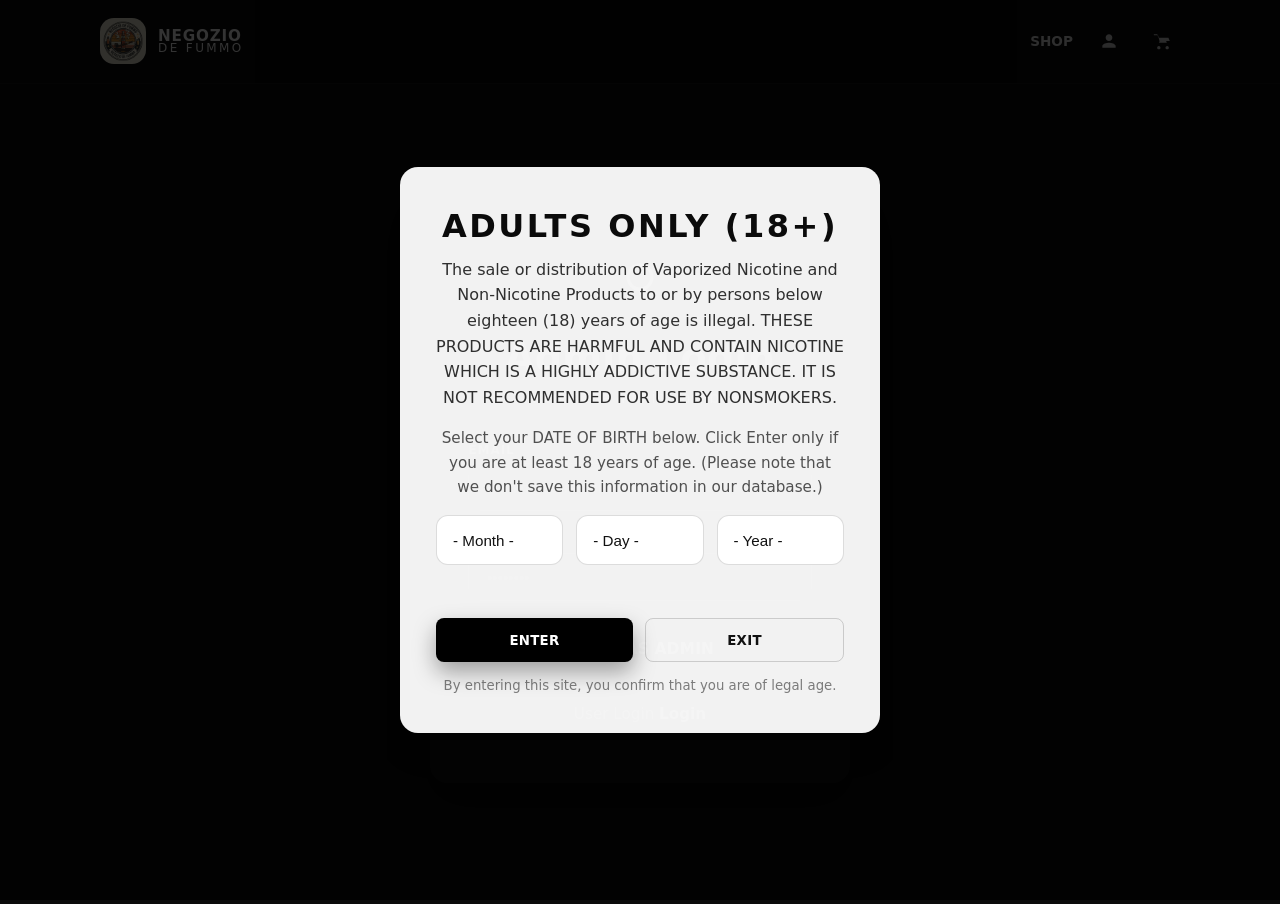
<file: admin-login.html>
<!DOCTYPE html>
<html lang="en">
<head>
  <meta charset="UTF-8" />
  <meta name="viewport" content="width=device-width, initial-scale=1.0" />
  <title>Admin Login • Negozi De Fummo</title>
  <link rel="stylesheet" href="styles.css" />
</head>
<body class="dark">
  <div class="age-gate age-gate--hidden" id="ageGate" aria-hidden="true">
    <div class="age-gate__card" role="dialog" aria-modal="true" aria-labelledby="ageGateTitle">
      <h1 id="ageGateTitle">ADULTS ONLY (18+)</h1>
      <p class="age-gate__intro">The sale or distribution of Vaporized Nicotine and Non-Nicotine Products to or by persons below eighteen (18) years of age is illegal. THESE PRODUCTS ARE HARMFUL AND CONTAIN NICOTINE WHICH IS A HIGHLY ADDICTIVE SUBSTANCE. IT IS NOT RECOMMENDED FOR USE BY NONSMOKERS.</p>
      <p class="age-gate__subtext">Select your DATE OF BIRTH below. Click Enter only if you are at least 18 years of age. (Please note that we don't save this information in our database.)</p>
      <form class="age-gate__form" id="ageGateForm">
        <div class="age-gate__select-group">
          <select id="ageMonth" aria-label="Month">
            <option value="">- Month -</option>
          </select>
          <select id="ageDay" aria-label="Day">
            <option value="">- Day -</option>
          </select>
          <select id="ageYear" aria-label="Year">
            <option value="">- Year -</option>
          </select>
        </div>
        <p class="age-gate__error" id="ageError" aria-live="polite"></p>
        <div class="age-gate__actions">
          <button class="btn btn--primary" type="submit">ENTER</button>
          <button class="btn btn--secondary" type="button" id="ageExit">Exit</button>
        </div>
      </form>
      <p class="age-gate__footnote">By entering this site, you confirm that you are of legal age.</p>
    </div>
  </div>

  <header class="site-header">
    <div class="container header__inner">
      <a class="brand" href="index.html">
        <img class="brand__logo" src="images/logo.png" alt="Negozio de Fummo logo">
        <span class="brand__name">NEGOZIO<br/><span class="brand__sub">DE FUMMO</span></span>
      </a>
      <nav class="nav">
        <a class="nav__item" href="index.html#shop">SHOP</a>
        <a class="nav__icon" href="login.html" aria-label="Account">
          <svg width="20" height="20" viewBox="0 0 24 24" fill="none" xmlns="http://www.w3.org/2000/svg">
            <path d="M12 12c2.21 0 4-1.79 4-4s-1.79-4-4-4-4 1.79-4 4 1.79 4 4 4zm0 2c-2.67 0-8 1.34-8 4v2h16v-2c0-2.66-5.33-4-8-4z" fill="currentColor"/>
          </svg>
        </a>
        <a class="nav__icon" href="index.html#cart" aria-label="Cart">
          <svg width="20" height="20" viewBox="0 0 24 24" fill="none" xmlns="http://www.w3.org/2000/svg">
            <path d="M7 18c-1.1 0-1.99.9-1.99 2S5.9 22 7 22s2-.9 2-2-.9-2-2-2zm10 0c-1.1 0-1.99.9-1.99 2S15.9 22 17 22s2-.9 2-2-.9-2-2-2zM7.16 14l.84-2h7.74l.86 2H7.16zM5.21 4l1.04 4h12.24l1.7 4H7.8l-1.8-7H1V4h4.21z" fill="currentColor"/>
          </svg>
        </a>
      </nav>
    </div>
  </header>

  <main class="auth auth--dark">
    <div class="auth__card auth__card--dark">
      <div class="auth__icon">
        <svg width="36" height="36" viewBox="0 0 24 24" fill="none" xmlns="http://www.w3.org/2000/svg">
          <path d="M12 1C7.03 1 3 5.03 3 10c0 4.9 3.7 8.91 8.5 9.44V22h1v-2.56C17.3 18.91 21 14.9 21 10c0-4.97-4.03-9-9-9zm0 2c3.86 0 7 3.14 7 7s-3.14 7-7 7-7-3.14-7-7 3.14-7 7-7z" fill="currentColor"/>
        </svg>
      </div>
      <h1>Admin Login</h1>
      <p class="auth__subtitle">Access the admin dashboard</p>

      <form id="adminLoginForm">
        <label class="auth__label">
          <span>EMAIL</span>
          <input name="email" type="email" required placeholder="admin@store.com" />
        </label>

        <label class="auth__label">
          <span>PASSWORD</span>
          <input name="password" type="password" required placeholder="••••••••" />
        </label>

        <button class="btn btn--primary btn--lg" type="submit">LOGIN AS ADMIN</button>
      </form>

      <div class="auth__footer">
        <p>User Login <a href="login.html">Login</a></p>
      </div>
    </div>
  </main>

  <script src="script.js"></script>
  <script src="auth.js"></script>
</body>
</html>
</file>
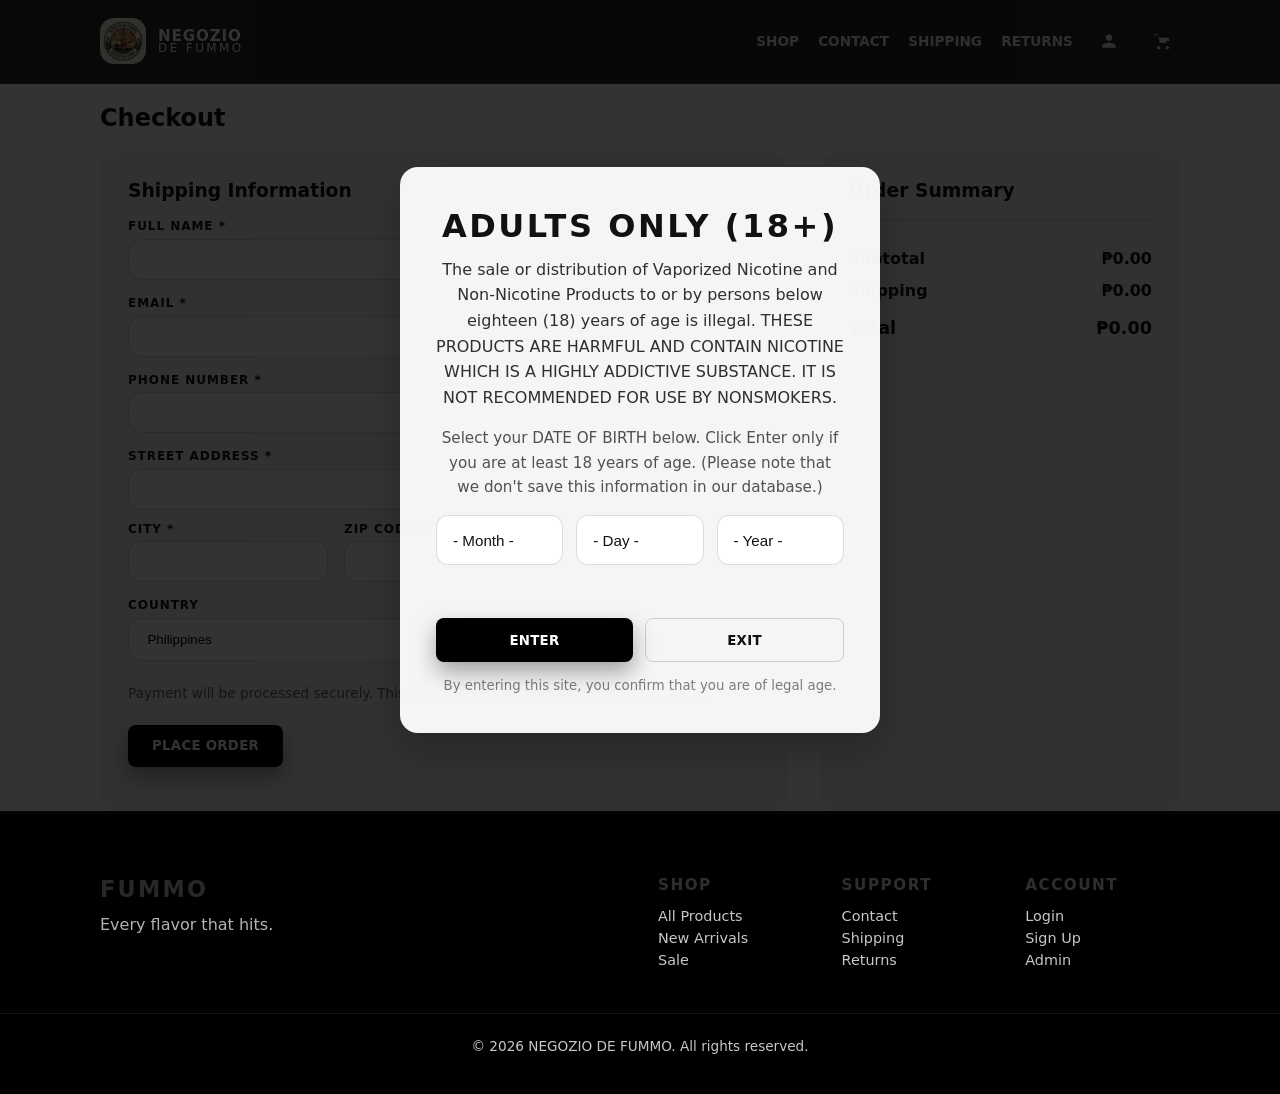
<file: checkout.html>
<!DOCTYPE html>
<html lang="en">
<head>
  <meta charset="UTF-8" />
  <meta name="viewport" content="width=device-width, initial-scale=1.0" />
  <title>Checkout • Negozi De Fummo</title>
  <link rel="stylesheet" href="styles.css" />
</head>
<body class="page--checkout">
  <div class="age-gate age-gate--hidden" id="ageGate" aria-hidden="true">
    <div class="age-gate__card" role="dialog" aria-modal="true" aria-labelledby="ageGateTitle">
      <h1 id="ageGateTitle">ADULTS ONLY (18+)</h1>
      <p class="age-gate__intro">The sale or distribution of Vaporized Nicotine and Non-Nicotine Products to or by persons below eighteen (18) years of age is illegal. THESE PRODUCTS ARE HARMFUL AND CONTAIN NICOTINE WHICH IS A HIGHLY ADDICTIVE SUBSTANCE. IT IS NOT RECOMMENDED FOR USE BY NONSMOKERS.</p>
      <p class="age-gate__subtext">Select your DATE OF BIRTH below. Click Enter only if you are at least 18 years of age. (Please note that we don't save this information in our database.)</p>
      <form class="age-gate__form" id="ageGateForm">
        <div class="age-gate__select-group">
          <select id="ageMonth" aria-label="Month">
            <option value="">- Month -</option>
          </select>
          <select id="ageDay" aria-label="Day">
            <option value="">- Day -</option>
          </select>
          <select id="ageYear" aria-label="Year">
            <option value="">- Year -</option>
          </select>
        </div>
        <p class="age-gate__error" id="ageError" aria-live="polite"></p>
        <div class="age-gate__actions">
          <button class="btn btn--primary" type="submit">ENTER</button>
          <button class="btn btn--secondary" type="button" id="ageExit">Exit</button>
        </div>
      </form>
      <p class="age-gate__footnote">By entering this site, you confirm that you are of legal age.</p>
    </div>
  </div>

  <header class="site-header">
    <div class="container header__inner">
      <a class="brand" href="index.html">
        <img class="brand__logo" src="images/logo.png" alt="Negozio de Fummo logo">
        <span class="brand__name">NEGOZIO<br/><span class="brand__sub">DE FUMMO</span></span>
      </a>

      <nav class="nav">
        <a class="nav__item" href="index.html#shop">SHOP</a>
        <a class="nav__item" href="contact.html" target="_blank" rel="noopener">CONTACT</a>
        <a class="nav__item" href="shipping.html" target="_blank" rel="noopener">SHIPPING</a>
        <a class="nav__item" href="returns.html" target="_blank" rel="noopener">RETURNS</a>
        <a class="nav__icon" href="login.html" aria-label="Account">
          <svg width="20" height="20" viewBox="0 0 24 24" fill="none" xmlns="http://www.w3.org/2000/svg">
            <path d="M12 12c2.21 0 4-1.79 4-4s-1.79-4-4-4-4 1.79-4 4 1.79 4 4 4zm0 2c-2.67 0-8 1.34-8 4v2h16v-2c0-2.66-5.33-4-8-4z" fill="currentColor"/>
          </svg>
        </a>
        <a class="nav__icon" href="index.html" aria-label="Cart">
          <svg width="20" height="20" viewBox="0 0 24 24" fill="none" xmlns="http://www.w3.org/2000/svg">
            <path d="M7 18c-1.1 0-1.99.9-1.99 2S5.9 22 7 22s2-.9 2-2-.9-2-2-2zm10 0c-1.1 0-1.99.9-1.99 2S15.9 22 17 22s2-.9 2-2-.9-2-2-2zM7.16 14l.84-2h7.74l.86 2H7.16zM5.21 4l1.04 4h12.24l1.7 4H7.8l-1.8-7H1V4h4.21z" fill="currentColor"/>
          </svg>
        </a>
      </nav>
    </div>
  </header>

  <main>
    <section class="checkout-page" id="checkoutPage">
      <div class="container">
        <header class="checkout-page__header">
          <h1>Checkout</h1>
        </header>

        <div class="checkout">
          <div class="checkout__form">
            <h3>Shipping Information</h3>
            <form id="checkoutForm">
              <div class="checkout__row">
                <label for="checkoutName">Full Name *</label>
                <input id="checkoutName" name="name" type="text" required />
              </div>
              <div class="checkout__row">
                <label for="checkoutEmail">Email *</label>
                <input id="checkoutEmail" name="email" type="email" required />
              </div>
              <div class="checkout__row">
                <label for="checkoutPhone">Phone Number *</label>
                <input id="checkoutPhone" name="phone" type="tel" required />
              </div>
              <div class="checkout__row">
                <label for="checkoutAddress">Street Address *</label>
                <input id="checkoutAddress" name="address" type="text" required />
              </div>
              <div class="checkout__grid">
                <div class="checkout__row">
                  <label for="checkoutCity">City *</label>
                  <input id="checkoutCity" name="city" type="text" required />
                </div>
                <div class="checkout__row">
                  <label for="checkoutZip">Zip Code *</label>
                  <input id="checkoutZip" name="zip" type="text" required />
                </div>
              </div>
              <div class="checkout__row">
                <label for="checkoutCountry">Country</label>
                <select id="checkoutCountry" name="country" required>
                  <option value="Philippines" selected>Philippines</option>
                </select>
              </div>

              <p class="checkout__note">Payment will be processed securely. This is a demo, so no actual payment is required.</p>
              <button class="btn btn--primary" type="submit">Place Order</button>
              <p class="checkout__success" id="checkoutSuccess" role="status" aria-live="polite"></p>
            </form>
          </div>

          <div class="checkout__summary">
            <h3>Order Summary</h3>
            <div class="checkout__summary-items" id="checkoutSummaryItems"></div>
            <div class="checkout__summary-row">
              <span>Subtotal</span>
              <span id="checkoutSubtotal">$0.00</span>
            </div>
            <div class="checkout__summary-row">
              <span>Shipping</span>
              <span id="checkoutShipping">$10.00</span>
            </div>
            <div class="checkout__summary-row checkout__summary-total">
              <span>Total</span>
              <span id="checkoutTotal">$0.00</span>
            </div>
          </div>
        </div>
      </div>
    </section>
  </main>

  <footer class="site-footer">
    <div class="container footer__inner">
      <div class="footer__brand">
        <h3>FUMMO</h3>
        <p>Every flavor that hits.</p>
      </div>
      <div class="footer__links">
        <div class="footer__column">
          <h4>SHOP</h4>
          <a href="index.html#shop">All Products</a>
          <a href="index.html#shop">New Arrivals</a>
          <a href="index.html#shop">Sale</a>
        </div>
        <div class="footer__column">
          <h4>SUPPORT</h4>
          <a href="contact.html" target="_blank" rel="noopener">Contact</a>
          <a href="shipping.html" target="_blank" rel="noopener">Shipping</a>
          <a href="returns.html" target="_blank" rel="noopener">Returns</a>
        </div>
        <div class="footer__column">
          <h4>ACCOUNT</h4>
          <a href="login.html">Login</a>
          <a href="signup.html">Sign Up</a>
          <a href="admin-login.html">Admin</a>
        </div>
      </div>
    </div>
    <div class="footer__bottom">
      <span>© 2026 NEGOZIO DE FUMMO. All rights reserved.</span>
    </div>
  </footer>

  <div class="modal" id="orderPlacedModal" aria-hidden="true">
    <div class="modal__backdrop" data-modal-close></div>
    <div class="modal__content" role="dialog" aria-modal="true" aria-labelledby="orderPlacedTitle" style="max-width: 600px; max-height: 90vh; overflow-y: auto;">
      <header class="modal__header">
        <h2 id="orderPlacedTitle">Order Placed Successfully!</h2>
        <button class="modal__close" data-modal-close aria-label="Close">×</button>
      </header>
      
      <div class="receipt" id="orderReceipt" style="padding: 20px; background: #f9f9f9; border-radius: 4px; margin-bottom: 20px;">
        <div style="text-align: center; margin-bottom: 20px; border-bottom: 1px solid #ddd; padding-bottom: 15px;">
          <h3 style="margin: 0 0 5px 0;">NEGOZIO DE FUMMO</h3>
          <p style="margin: 0; font-size: 0.9em; color: #666;">Thank you for your purchase!</p>
        </div>
        
        <div style="margin-bottom: 15px;">
          <p style="margin: 5px 0; font-size: 0.9em;"><strong>Order ID:</strong> <span id="receiptOrderId">-</span></p>
          <p style="margin: 5px 0; font-size: 0.9em;"><strong>Date:</strong> <span id="receiptOrderDate">-</span></p>
        </div>
        
        <div style="margin-bottom: 15px; border-top: 1px solid #ddd; padding-top: 15px;">
          <h4 style="margin: 0 0 10px 0; font-size: 0.95em;">Shipping To:</h4>
          <p style="margin: 3px 0; font-size: 0.9em;" id="receiptCustomerName">-</p>
          <p style="margin: 3px 0; font-size: 0.9em;" id="receiptCustomerAddress">-</p>
          <p style="margin: 3px 0; font-size: 0.9em;" id="receiptCustomerCity">-</p>
          <p style="margin: 3px 0; font-size: 0.9em;" id="receiptCustomerEmail">-</p>
          <p style="margin: 3px 0; font-size: 0.9em;" id="receiptCustomerPhone">-</p>
        </div>
        
        <div style="margin-bottom: 15px; border-top: 1px solid #ddd; border-bottom: 1px solid #ddd; padding: 15px 0;">
          <h4 style="margin: 0 0 10px 0; font-size: 0.95em;">Items Ordered:</h4>
          <div id="receiptItems"></div>
        </div>
        
        <div style="margin-bottom: 15px;">
          <div style="display: flex; justify-content: space-between; margin: 8px 0; font-size: 0.9em;">
            <span>Subtotal:</span>
            <span id="receiptSubtotal">$0.00</span>
          </div>
          <div style="display: flex; justify-content: space-between; margin: 8px 0; font-size: 0.9em;">
            <span>Shipping:</span>
            <span id="receiptShipping">$0.00</span>
          </div>
          <div style="display: flex; justify-content: space-between; margin: 8px 0; font-size: 1.1em; font-weight: bold; border-top: 1px solid #ddd; padding-top: 8px;">
            <span>Total:</span>
            <span id="receiptTotal">$0.00</span>
          </div>
        </div>
        
        <p style="text-align: center; font-size: 0.85em; color: #999; margin: 0;">
          This is your receipt. You should receive a confirmation email shortly.
        </p>
      </div>
      
      <div class="modal__actions">
        <button class="btn btn--secondary" data-modal-close style="background-color: #000; color: #fff;">Done</button>
      </div>
    </div>
  </div>

  <script src="script.js"></script>
  <script src="inventory.js"></script>
</body>
</html>
</file>
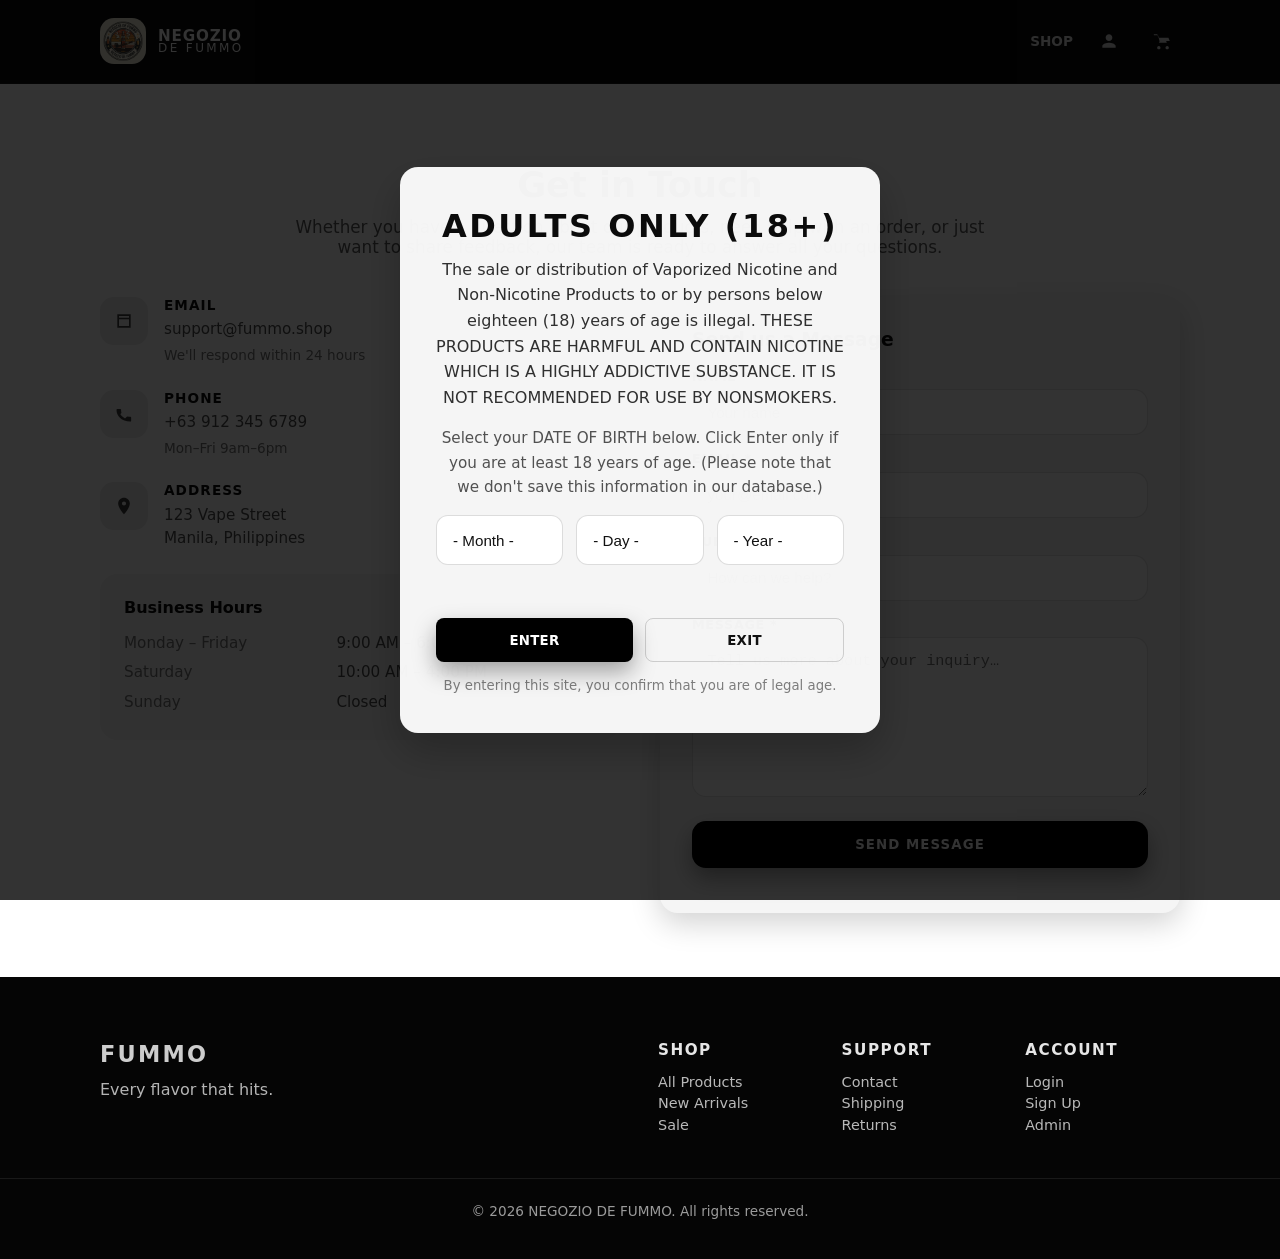
<file: contact.html>
<!DOCTYPE html>
<html lang="en">
<head>
  <meta charset="UTF-8" />
  <meta name="viewport" content="width=device-width, initial-scale=1.0" />
  <title>Contact • Negozi De Fummo</title>
  <link rel="stylesheet" href="styles.css" />
</head>
<body>
  <div class="age-gate age-gate--hidden" id="ageGate" aria-hidden="true">
    <div class="age-gate__card" role="dialog" aria-modal="true" aria-labelledby="ageGateTitle">
      <h1 id="ageGateTitle">ADULTS ONLY (18+)</h1>
      <p class="age-gate__intro">The sale or distribution of Vaporized Nicotine and Non-Nicotine Products to or by persons below eighteen (18) years of age is illegal. THESE PRODUCTS ARE HARMFUL AND CONTAIN NICOTINE WHICH IS A HIGHLY ADDICTIVE SUBSTANCE. IT IS NOT RECOMMENDED FOR USE BY NONSMOKERS.</p>
      <p class="age-gate__subtext">Select your DATE OF BIRTH below. Click Enter only if you are at least 18 years of age. (Please note that we don't save this information in our database.)</p>
      <form class="age-gate__form" id="ageGateForm">
        <div class="age-gate__select-group">
          <select id="ageMonth" aria-label="Month">
            <option value="">- Month -</option>
          </select>
          <select id="ageDay" aria-label="Day">
            <option value="">- Day -</option>
          </select>
          <select id="ageYear" aria-label="Year">
            <option value="">- Year -</option>
          </select>
        </div>
        <p class="age-gate__error" id="ageError" aria-live="polite"></p>
        <div class="age-gate__actions">
          <button class="btn btn--primary" type="submit">ENTER</button>
          <button class="btn btn--secondary" type="button" id="ageExit">Exit</button>
        </div>
      </form>
      <p class="age-gate__footnote">By entering this site, you confirm that you are of legal age.</p>
    </div>
  </div>

  <header class="site-header">
    <div class="container header__inner">
      <a class="brand" href="index.html">
        <img class="brand__logo" src="images/logo.png" alt="Negozio de Fummo logo">
        <span class="brand__name">NEGOZIO<br/><span class="brand__sub">DE FUMMO</span></span>
      </a>

      <nav class="nav">
        <a class="nav__item" href="index.html#shop">SHOP</a>
        <a class="nav__icon" href="login.html" aria-label="Account">
          <svg width="20" height="20" viewBox="0 0 24 24" fill="none" xmlns="http://www.w3.org/2000/svg">
            <path d="M12 12c2.21 0 4-1.79 4-4s-1.79-4-4-4-4 1.79-4 4 1.79 4 4 4zm0 2c-2.67 0-8 1.34-8 4v2h16v-2c0-2.66-5.33-4-8-4z" fill="currentColor"/>
          </svg>
        </a>
        <a class="nav__icon" href="index.html#" aria-label="Cart">
          <svg width="20" height="20" viewBox="0 0 24 24" fill="none" xmlns="http://www.w3.org/2000/svg">
            <path d="M7 18c-1.1 0-1.99.9-1.99 2S5.9 22 7 22s2-.9 2-2-.9-2-2-2zm10 0c-1.1 0-1.99.9-1.99 2S15.9 22 17 22s2-.9 2-2-.9-2-2-2zM7.16 14l.84-2h7.74l.86 2H7.16zM5.21 4l1.04 4h12.24l1.7 4H7.8l-1.8-7H1V4h4.21z" fill="currentColor"/>
          </svg>
        </a>
      </nav>
    </div>
  </header>

  <main>
    <section class="contact">
      <div class="container">
        <div class="support__header">
          <h2>Get in Touch</h2>
          <p class="support__subtitle">Whether you have a question about our products, need help with an order, or just want to share feedback, our team is ready to answer all your questions.</p>
        </div>

        <div class="contact__grid">
          <div class="contact__info">
            <div class="contact__item">
              <div class="contact__icon" aria-hidden="true">
                <svg width="20" height="20" viewBox="0 0 24 24" fill="none" xmlns="http://www.w3.org/2000/svg">
                  <path d="M4 4h16v16H4V4zm2 2v2h12V6H6zm0 4v8h12v-8H6z" fill="currentColor"/>
                </svg>
              </div>
              <div>
                <h4>Email</h4>
                <p>support@fummo.shop<br /><span class="contact__muted">We'll respond within 24 hours</span></p>
              </div>
            </div>

            <div class="contact__item">
              <div class="contact__icon" aria-hidden="true">
                <svg width="20" height="20" viewBox="0 0 24 24" fill="none" xmlns="http://www.w3.org/2000/svg">
                  <path d="M6.62 10.79a15.053 15.053 0 006.59 6.59l2.2-2.2a1 1 0 01.93-.27c1.01.24 2.1.37 3.23.37a1 1 0 011 1V20a1 1 0 01-1 1C9.16 21 3 14.84 3 7a1 1 0 011-1h3.5a1 1 0 011 1c0 1.13.12 2.22.37 3.23a1 1 0 01-.27.93l-2.2 2.2z" fill="currentColor"/>
                </svg>
              </div>
              <div>
                <h4>Phone</h4>
                <p>+63 912 345 6789<br /><span class="contact__muted">Mon–Fri 9am–6pm</span></p>
              </div>
            </div>

            <div class="contact__item">
              <div class="contact__icon" aria-hidden="true">
                <svg width="20" height="20" viewBox="0 0 24 24" fill="none" xmlns="http://www.w3.org/2000/svg">
                  <path d="M12 2C8.13 2 5 5.13 5 9c0 5.25 7 13 7 13s7-7.75 7-13c0-3.87-3.13-7-7-7zm0 9.5a2.5 2.5 0 110-5 2.5 2.5 0 010 5z" fill="currentColor"/>
                </svg>
              </div>
              <div>
                <h4>Address</h4>
                <p>123 Vape Street<br />Manila, Philippines</p>
              </div>
            </div>

            <div class="contact__hours">
              <h4>Business Hours</h4>
              <table>
                <tr><td>Monday – Friday</td><td>9:00 AM – 6:00 PM</td></tr>
                <tr><td>Saturday</td><td>10:00 AM – 4:00 PM</td></tr>
                <tr><td>Sunday</td><td>Closed</td></tr>
              </table>
            </div>
          </div>

          <div class="contact__card">
            <h3>Send us a Message</h3>
            <form class="contact__form" id="contactForm">
              <label for="contactName">Name *</label>
              <input type="text" id="contactName" name="name" placeholder="Your name" required />

              <label for="contactEmail">Email *</label>
              <input type="email" id="contactEmail" name="email" placeholder="your@email.com" required />

              <label for="contactSubject">Subject</label>
              <input type="text" id="contactSubject" name="subject" placeholder="How can we help?" />

              <label for="contactMessage">Message *</label>
              <textarea id="contactMessage" name="message" rows="5" placeholder="Tell us more about your inquiry…" required></textarea>

              <button class="btn btn--primary" type="submit">SEND MESSAGE</button>
              <p class="support__note" id="contactSuccess" role="status" aria-live="polite"></p>
            </form>
          </div>
        </div>
      </div>
    </section>
  </main>

  <footer class="site-footer">
    <div class="container footer__inner">
      <div class="footer__brand">
        <h3>FUMMO</h3>
        <p>Every flavor that hits.</p>
      </div>
      <div class="footer__links">
        <div class="footer__column">
          <h4>SHOP</h4>
          <a href="index.html#shop">All Products</a>
          <a href="index.html#shop">New Arrivals</a>
          <a href="index.html#shop">Sale</a>
        </div>
        <div class="footer__column">
          <h4>SUPPORT</h4>
          <a href="contact.html" target="_blank" rel="noopener">Contact</a>
          <a href="shipping.html" target="_blank" rel="noopener">Shipping</a>
          <a href="returns.html" target="_blank" rel="noopener">Returns</a>
        </div>
        <div class="footer__column">
          <h4>ACCOUNT</h4>
          <a href="login.html">Login</a>
          <a href="signup.html">Sign Up</a>
          <a href="admin-login.html">Admin</a>
        </div>
      </div>
    </div>
    <div class="footer__bottom">
      <span>© 2026 NEGOZIO DE FUMMO. All rights reserved.</span>
    </div>
  </footer>

  <script src="script.js"></script>
</body>
</html>
</file>
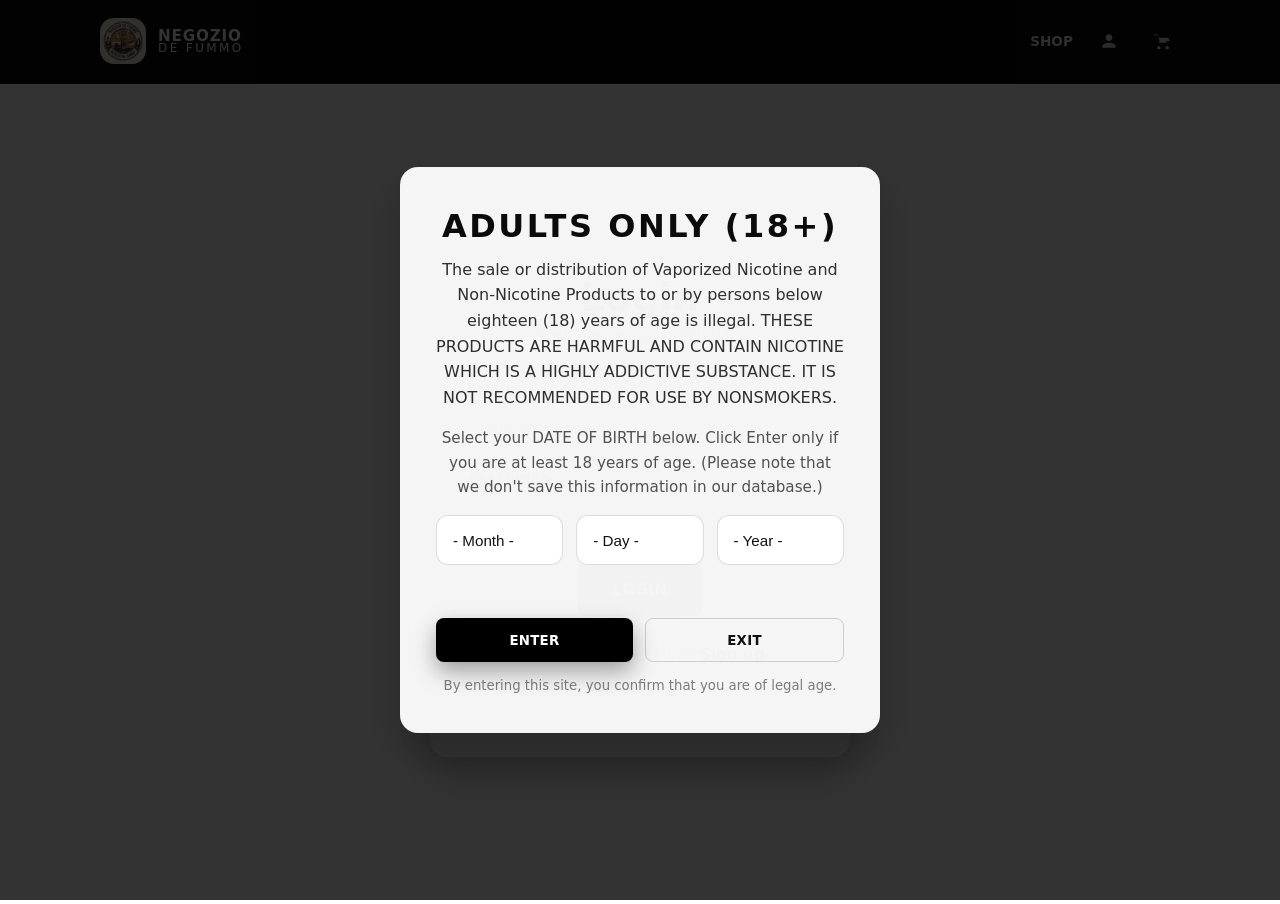
<file: login.html>
<!DOCTYPE html>
<html lang="en">
<head>
  <meta charset="UTF-8" />
  <meta name="viewport" content="width=device-width, initial-scale=1.0" />
  <title>Login • Negozi De Fummo</title>
  <link rel="stylesheet" href="styles.css" />
</head>
<body>
  <div class="age-gate age-gate--hidden" id="ageGate" aria-hidden="true">
    <div class="age-gate__card" role="dialog" aria-modal="true" aria-labelledby="ageGateTitle">
      <h1 id="ageGateTitle">ADULTS ONLY (18+)</h1>
      <p class="age-gate__intro">The sale or distribution of Vaporized Nicotine and Non-Nicotine Products to or by persons below eighteen (18) years of age is illegal. THESE PRODUCTS ARE HARMFUL AND CONTAIN NICOTINE WHICH IS A HIGHLY ADDICTIVE SUBSTANCE. IT IS NOT RECOMMENDED FOR USE BY NONSMOKERS.</p>
      <p class="age-gate__subtext">Select your DATE OF BIRTH below. Click Enter only if you are at least 18 years of age. (Please note that we don't save this information in our database.)</p>
      <form class="age-gate__form" id="ageGateForm">
        <div class="age-gate__select-group">
          <select id="ageMonth" aria-label="Month">
            <option value="">- Month -</option>
          </select>
          <select id="ageDay" aria-label="Day">
            <option value="">- Day -</option>
          </select>
          <select id="ageYear" aria-label="Year">
            <option value="">- Year -</option>
          </select>
        </div>
        <p class="age-gate__error" id="ageError" aria-live="polite"></p>
        <div class="age-gate__actions">
          <button class="btn btn--primary" type="submit">ENTER</button>
          <button class="btn btn--secondary" type="button" id="ageExit">Exit</button>
        </div>
      </form>
      <p class="age-gate__footnote">By entering this site, you confirm that you are of legal age.</p>
    </div>
  </div>

  <header class="site-header">
    <div class="container header__inner">
      <a class="brand" href="index.html">
        <img class="brand__logo" src="images/logo.png" alt="Negozio de Fummo logo">
        <span class="brand__name">NEGOZIO<br/><span class="brand__sub">DE FUMMO</span></span>
      </a>
      <nav class="nav">
        <a class="nav__item" href="index.html#shop">SHOP</a>
        <a class="nav__icon" href="login.html" aria-label="Account">
          <svg width="20" height="20" viewBox="0 0 24 24" fill="none" xmlns="http://www.w3.org/2000/svg">
            <path d="M12 12c2.21 0 4-1.79 4-4s-1.79-4-4-4-4 1.79-4 4 1.79 4 4 4zm0 2c-2.67 0-8 1.34-8 4v2h16v-2c0-2.66-5.33-4-8-4z" fill="currentColor"/>
          </svg>
        </a>
        <a class="nav__icon" href="index.html#cart" aria-label="Cart">
          <svg width="20" height="20" viewBox="0 0 24 24" fill="none" xmlns="http://www.w3.org/2000/svg">
            <path d="M7 18c-1.1 0-1.99.9-1.99 2S5.9 22 7 22s2-.9 2-2-.9-2-2-2zm10 0c-1.1 0-1.99.9-1.99 2S15.9 22 17 22s2-.9 2-2-.9-2-2-2zM7.16 14l.84-2h7.74l.86 2H7.16zM5.21 4l1.04 4h12.24l1.7 4H7.8l-1.8-7H1V4h4.21z" fill="currentColor"/>
          </svg>
        </a>
      </nav>
    </div>
  </header>

  <main class="auth">
    <div class="auth__card">
      <h1>Login</h1>
      <p class="auth__subtitle">Welcome back to FUMMO</p>

      <form id="loginForm">
        <label class="auth__label">
          <span>EMAIL</span>
          <input name="email" type="email" required placeholder="your@email.com" />
        </label>

        <label class="auth__label">
          <span>PASSWORD</span>
          <input name="password" type="password" required placeholder="••••••••" />
        </label>

        <button class="btn btn--primary btn--lg" type="submit">LOGIN</button>
      </form>

      <div class="auth__footer">
        <p>Don't have an account? <a href="signup.html">Sign up</a></p>
        <p class="auth__admin-link"><a href="admin-login.html">Admin Login</a></p>
      </div>
    </div>
  </main>

  <script src="script.js"></script>
  <script src="auth.js"></script>
</body>
</html>
</file>
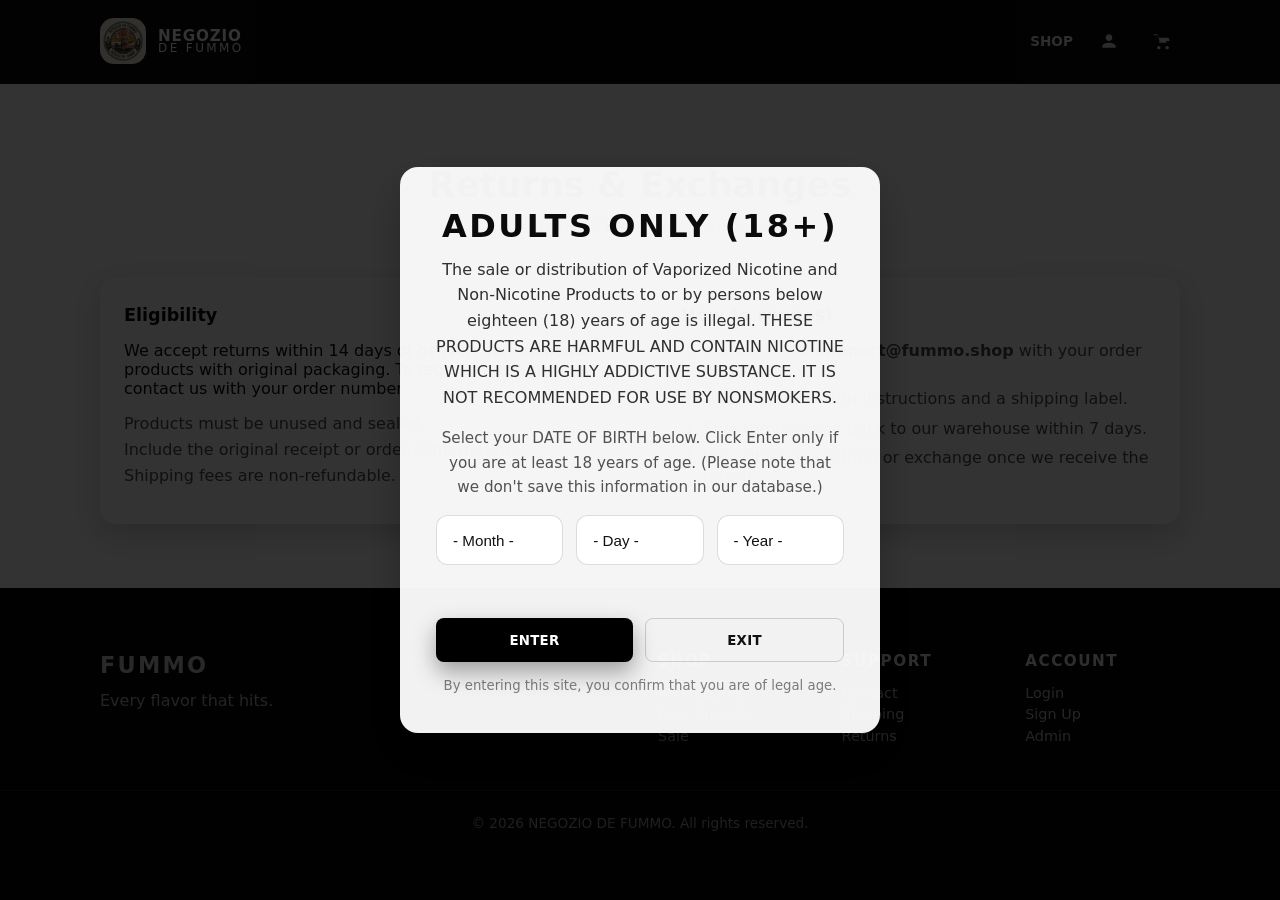
<file: returns.html>
<!DOCTYPE html>
<html lang="en">
<head>
  <meta charset="UTF-8" />
  <meta name="viewport" content="width=device-width, initial-scale=1.0" />
  <title>Returns &amp; Exchanges • Negozi De Fummo</title>
  <link rel="stylesheet" href="styles.css" />
</head>
<body>
  <div class="age-gate age-gate--hidden" id="ageGate" aria-hidden="true">
    <div class="age-gate__card" role="dialog" aria-modal="true" aria-labelledby="ageGateTitle">
      <h1 id="ageGateTitle">ADULTS ONLY (18+)</h1>
      <p class="age-gate__intro">The sale or distribution of Vaporized Nicotine and Non-Nicotine Products to or by persons below eighteen (18) years of age is illegal. THESE PRODUCTS ARE HARMFUL AND CONTAIN NICOTINE WHICH IS A HIGHLY ADDICTIVE SUBSTANCE. IT IS NOT RECOMMENDED FOR USE BY NONSMOKERS.</p>
      <p class="age-gate__subtext">Select your DATE OF BIRTH below. Click Enter only if you are at least 18 years of age. (Please note that we don't save this information in our database.)</p>
      <form class="age-gate__form" id="ageGateForm">
        <div class="age-gate__select-group">
          <select id="ageMonth" aria-label="Month">
            <option value="">- Month -</option>
          </select>
          <select id="ageDay" aria-label="Day">
            <option value="">- Day -</option>
          </select>
          <select id="ageYear" aria-label="Year">
            <option value="">- Year -</option>
          </select>
        </div>
        <p class="age-gate__error" id="ageError" aria-live="polite"></p>
        <div class="age-gate__actions">
          <button class="btn btn--primary" type="submit">ENTER</button>
          <button class="btn btn--secondary" type="button" id="ageExit">Exit</button>
        </div>
      </form>
      <p class="age-gate__footnote">By entering this site, you confirm that you are of legal age.</p>
    </div>
  </div>

  <header class="site-header">
    <div class="container header__inner">
      <a class="brand" href="index.html">
        <img class="brand__logo" src="images/logo.png" alt="Negozio de Fummo logo">
        <span class="brand__name">NEGOZIO<br/><span class="brand__sub">DE FUMMO</span></span>
      </a>

      <nav class="nav">
        <a class="nav__item" href="index.html#shop">SHOP</a>
        <a class="nav__icon" href="login.html" aria-label="Account">
          <svg width="20" height="20" viewBox="0 0 24 24" fill="none" xmlns="http://www.w3.org/2000/svg">
            <path d="M12 12c2.21 0 4-1.79 4-4s-1.79-4-4-4-4 1.79-4 4 1.79 4 4 4zm0 2c-2.67 0-8 1.34-8 4v2h16v-2c0-2.66-5.33-4-8-4z" fill="currentColor"/>
          </svg>
        </a>
        <a class="nav__icon" href="index.html#" aria-label="Cart">
          <svg width="20" height="20" viewBox="0 0 24 24" fill="none" xmlns="http://www.w3.org/2000/svg">
            <path d="M7 18c-1.1 0-1.99.9-1.99 2S5.9 22 7 22s2-.9 2-2-.9-2-2-2zm10 0c-1.1 0-1.99.9-1.99 2S15.9 22 17 22s2-.9 2-2-.9-2-2-2zM7.16 14l.84-2h7.74l.86 2H7.16zM5.21 4l1.04 4h12.24l1.7 4H7.8l-1.8-7H1V4h4.21z" fill="currentColor"/>
          </svg>
        </a>
      </nav>
    </div>
  </header>

  <main>
    <section class="support" id="returns">
      <div class="container">
        <div class="support__header">
          <h2>Returns &amp; Exchanges</h2>
          <p class="support__subtitle">Not satisfied? We make returns easy.</p>
        </div>
        <div class="support__grid">
          <div class="support__card">
            <h3>Eligibility</h3>
            <p>We accept returns within 14 days of delivery for unopened products with original packaging. To request a return, contact us with your order number.</p>
            <ul class="support__list">
              <li>Products must be unused and sealed.</li>
              <li>Include the original receipt or order confirmation.</li>
              <li>Shipping fees are non-refundable.</li>
            </ul>
          </div>
          <div class="support__card">
            <h3>How to request</h3>
            <ol class="support__steps">
              <li>Contact us at <strong>support@fummo.shop</strong> with your order details.</li>
              <li>We will send return instructions and a shipping label.</li>
              <li>Ship the package back to our warehouse within 7 days.</li>
              <li>We will issue a refund or exchange once we receive the return.</li>
            </ol>
          </div>
        </div>
      </div>
    </section>
  </main>

  <footer class="site-footer">
    <div class="container footer__inner">
      <div class="footer__brand">
        <h3>FUMMO</h3>
        <p>Every flavor that hits.</p>
      </div>
      <div class="footer__links">
        <div class="footer__column">
          <h4>SHOP</h4>
          <a href="index.html#shop">All Products</a>
          <a href="index.html#shop">New Arrivals</a>
          <a href="index.html#shop">Sale</a>
        </div>
        <div class="footer__column">
          <h4>SUPPORT</h4>
          <a href="contact.html" target="_blank" rel="noopener">Contact</a>
          <a href="shipping.html" target="_blank" rel="noopener">Shipping</a>
          <a href="returns.html" target="_blank" rel="noopener">Returns</a>
        </div>
        <div class="footer__column">
          <h4>ACCOUNT</h4>
          <a href="login.html">Login</a>
          <a href="signup.html">Sign Up</a>
          <a href="admin-login.html">Admin</a>
        </div>
      </div>
    </div>
    <div class="footer__bottom">
      <span>© 2026 NEGOZIO DE FUMMO. All rights reserved.</span>
    </div>
  </footer>

  <script src="script.js"></script>
</body>
</html>
</file>
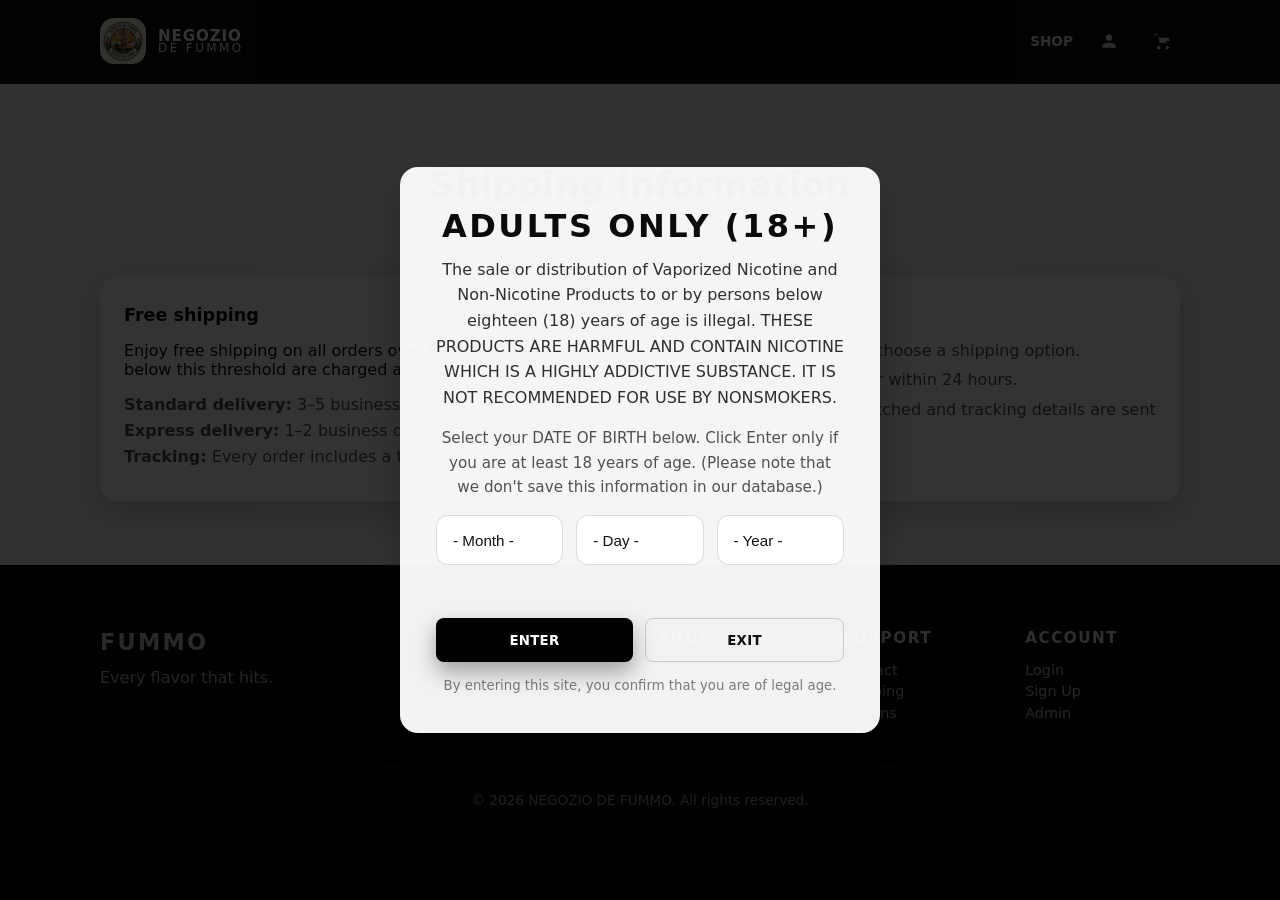
<file: shipping.html>
<!DOCTYPE html>
<html lang="en">
<head>
  <meta charset="UTF-8" />
  <meta name="viewport" content="width=device-width, initial-scale=1.0" />
  <title>Shipping • Negozi De Fummo</title>
  <link rel="stylesheet" href="styles.css" />
</head>
<body>
  <div class="age-gate age-gate--hidden" id="ageGate" aria-hidden="true">
    <div class="age-gate__card" role="dialog" aria-modal="true" aria-labelledby="ageGateTitle">
      <h1 id="ageGateTitle">ADULTS ONLY (18+)</h1>
      <p class="age-gate__intro">The sale or distribution of Vaporized Nicotine and Non-Nicotine Products to or by persons below eighteen (18) years of age is illegal. THESE PRODUCTS ARE HARMFUL AND CONTAIN NICOTINE WHICH IS A HIGHLY ADDICTIVE SUBSTANCE. IT IS NOT RECOMMENDED FOR USE BY NONSMOKERS.</p>
      <p class="age-gate__subtext">Select your DATE OF BIRTH below. Click Enter only if you are at least 18 years of age. (Please note that we don't save this information in our database.)</p>
      <form class="age-gate__form" id="ageGateForm">
        <div class="age-gate__select-group">
          <select id="ageMonth" aria-label="Month">
            <option value="">- Month -</option>
          </select>
          <select id="ageDay" aria-label="Day">
            <option value="">- Day -</option>
          </select>
          <select id="ageYear" aria-label="Year">
            <option value="">- Year -</option>
          </select>
        </div>
        <p class="age-gate__error" id="ageError" aria-live="polite"></p>
        <div class="age-gate__actions">
          <button class="btn btn--primary" type="submit">ENTER</button>
          <button class="btn btn--secondary" type="button" id="ageExit">Exit</button>
        </div>
      </form>
      <p class="age-gate__footnote">By entering this site, you confirm that you are of legal age.</p>
    </div>
  </div>

  <header class="site-header">
    <div class="container header__inner">
      <a class="brand" href="index.html">
        <img class="brand__logo" src="images/logo.png" alt="Negozio de Fummo logo">
        <span class="brand__name">NEGOZIO<br/><span class="brand__sub">DE FUMMO</span></span>
      </a>

      <nav class="nav">
        <a class="nav__item" href="index.html#shop">SHOP</a>
        <a class="nav__icon" href="login.html" aria-label="Account">
          <svg width="20" height="20" viewBox="0 0 24 24" fill="none" xmlns="http://www.w3.org/2000/svg">
            <path d="M12 12c2.21 0 4-1.79 4-4s-1.79-4-4-4-4 1.79-4 4 1.79 4 4 4zm0 2c-2.67 0-8 1.34-8 4v2h16v-2c0-2.66-5.33-4-8-4z" fill="currentColor"/>
          </svg>
        </a>
        <a class="nav__icon" href="index.html#" aria-label="Cart">
          <svg width="20" height="20" viewBox="0 0 24 24" fill="none" xmlns="http://www.w3.org/2000/svg">
            <path d="M7 18c-1.1 0-1.99.9-1.99 2S5.9 22 7 22s2-.9 2-2-.9-2-2-2zm10 0c-1.1 0-1.99.9-1.99 2S15.9 22 17 22s2-.9 2-2-.9-2-2-2zM7.16 14l.84-2h7.74l.86 2H7.16zM5.21 4l1.04 4h12.24l1.7 4H7.8l-1.8-7H1V4h4.21z" fill="currentColor"/>
          </svg>
        </a>
      </nav>
    </div>
  </header>

  <main>
    <section class="support support--alt" id="shipping">
      <div class="container">
        <div class="support__header">
          <h2>Shipping Information</h2>
          <p class="support__subtitle">Fast, reliable delivery across the Philippines.</p>
        </div>
        <div class="support__grid">
          <div class="support__card">
            <h3>Free shipping</h3>
            <p>Enjoy free shipping on all orders over ₱3,000. Orders below this threshold are charged a flat rate of ₱120.</p>
            <ul class="support__list">
              <li><strong>Standard delivery:</strong> 3–5 business days</li>
              <li><strong>Express delivery:</strong> 1–2 business days (select at checkout)</li>
              <li><strong>Tracking:</strong> Every order includes a tracking number.</li>
            </ul>
          </div>
          <div class="support__card">
            <h3>How it works</h3>
            <ol class="support__steps">
              <li>Place your order and choose a shipping option.</li>
              <li>We process your order within 24 hours.</li>
              <li>Your package is dispatched and tracking details are sent by email.</li>
            </ol>
          </div>
        </div>
      </div>
    </section>
  </main>

  <footer class="site-footer">
    <div class="container footer__inner">
      <div class="footer__brand">
        <h3>FUMMO</h3>
        <p>Every flavor that hits.</p>
      </div>
      <div class="footer__links">
        <div class="footer__column">
          <h4>SHOP</h4>
          <a href="index.html#shop">All Products</a>
          <a href="index.html#shop">New Arrivals</a>
          <a href="index.html#shop">Sale</a>
        </div>
        <div class="footer__column">
          <h4>SUPPORT</h4>
          <a href="contact.html" target="_blank" rel="noopener">Contact</a>
          <a href="shipping.html" target="_blank" rel="noopener">Shipping</a>
          <a href="returns.html" target="_blank" rel="noopener">Returns</a>
        </div>
        <div class="footer__column">
          <h4>ACCOUNT</h4>
          <a href="login.html">Login</a>
          <a href="signup.html">Sign Up</a>
          <a href="admin-login.html">Admin</a>
        </div>
      </div>
    </div>
    <div class="footer__bottom">
      <span>© 2026 NEGOZIO DE FUMMO. All rights reserved.</span>
    </div>
  </footer>

  <script src="script.js"></script>
</body>
</html>
</file>
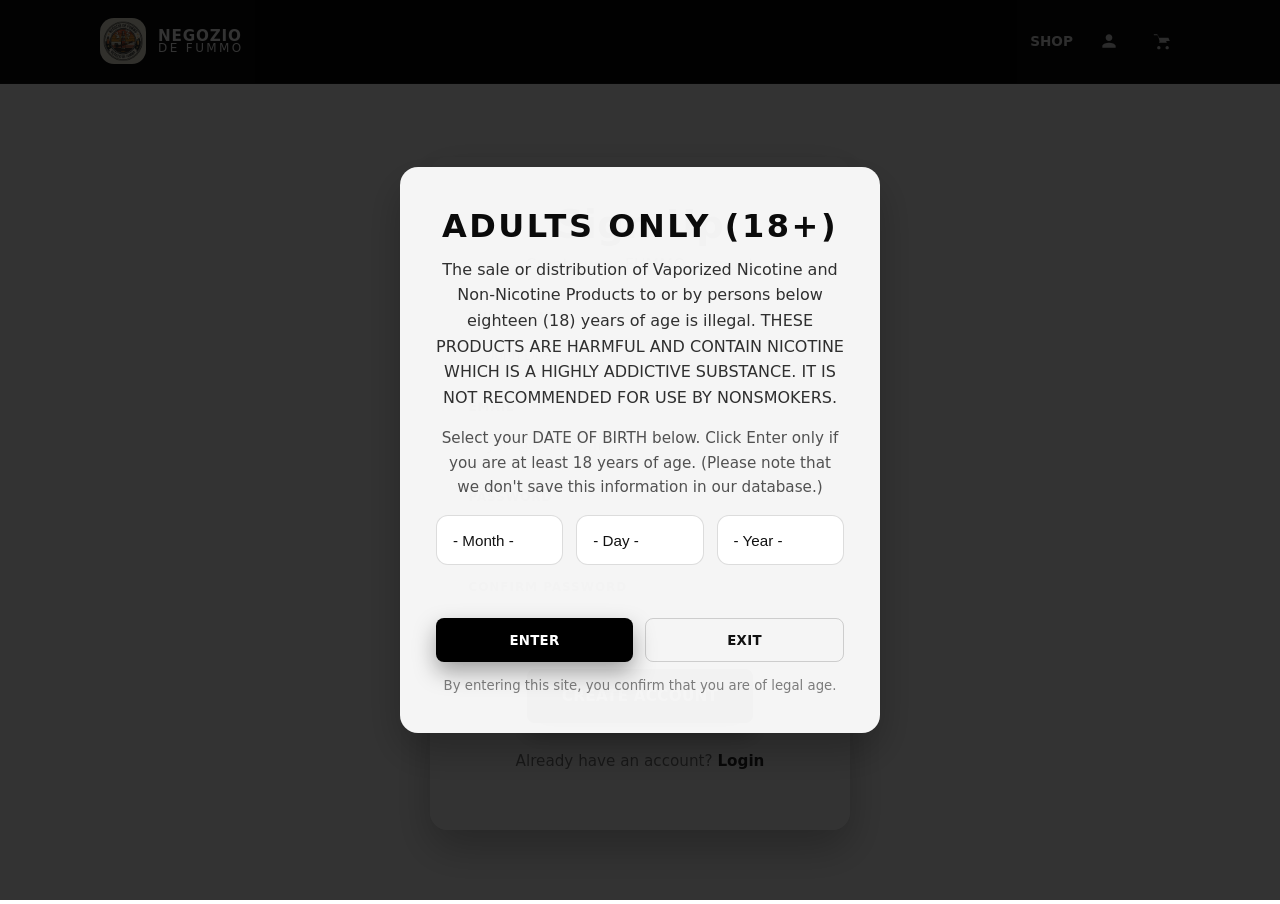
<file: signup.html>
<!DOCTYPE html>
<html lang="en">
<head>
  <meta charset="UTF-8" />
  <meta name="viewport" content="width=device-width, initial-scale=1.0" />
  <title>Sign Up • Negozi De Fummo</title>
  <link rel="stylesheet" href="styles.css" />
</head>
<body>
  <div class="age-gate age-gate--hidden" id="ageGate" aria-hidden="true">
    <div class="age-gate__card" role="dialog" aria-modal="true" aria-labelledby="ageGateTitle">
      <h1 id="ageGateTitle">ADULTS ONLY (18+)</h1>
      <p class="age-gate__intro">The sale or distribution of Vaporized Nicotine and Non-Nicotine Products to or by persons below eighteen (18) years of age is illegal. THESE PRODUCTS ARE HARMFUL AND CONTAIN NICOTINE WHICH IS A HIGHLY ADDICTIVE SUBSTANCE. IT IS NOT RECOMMENDED FOR USE BY NONSMOKERS.</p>
      <p class="age-gate__subtext">Select your DATE OF BIRTH below. Click Enter only if you are at least 18 years of age. (Please note that we don't save this information in our database.)</p>
      <form class="age-gate__form" id="ageGateForm">
        <div class="age-gate__select-group">
          <select id="ageMonth" aria-label="Month">
            <option value="">- Month -</option>
          </select>
          <select id="ageDay" aria-label="Day">
            <option value="">- Day -</option>
          </select>
          <select id="ageYear" aria-label="Year">
            <option value="">- Year -</option>
          </select>
        </div>
        <p class="age-gate__error" id="ageError" aria-live="polite"></p>
        <div class="age-gate__actions">
          <button class="btn btn--primary" type="submit">ENTER</button>
          <button class="btn btn--secondary" type="button" id="ageExit">Exit</button>
        </div>
      </form>
      <p class="age-gate__footnote">By entering this site, you confirm that you are of legal age.</p>
    </div>
  </div>

  <header class="site-header">
    <div class="container header__inner">
      <a class="brand" href="index.html">
        <img class="brand__logo" src="images/logo.png" alt="Negozio de Fummo logo">
        <span class="brand__name">NEGOZIO<br/><span class="brand__sub">DE FUMMO</span></span>
      </a>
      <nav class="nav">
        <a class="nav__item" href="index.html#shop">SHOP</a>
        <a class="nav__icon" href="login.html" aria-label="Account">
          <svg width="20" height="20" viewBox="0 0 24 24" fill="none" xmlns="http://www.w3.org/2000/svg">
            <path d="M12 12c2.21 0 4-1.79 4-4s-1.79-4-4-4-4 1.79-4 4 1.79 4 4 4zm0 2c-2.67 0-8 1.34-8 4v2h16v-2c0-2.66-5.33-4-8-4z" fill="currentColor"/>
          </svg>
        </a>
        <a class="nav__icon" href="index.html#cart" aria-label="Cart">
          <svg width="20" height="20" viewBox="0 0 24 24" fill="none" xmlns="http://www.w3.org/2000/svg">
            <path d="M7 18c-1.1 0-1.99.9-1.99 2S5.9 22 7 22s2-.9 2-2-.9-2-2-2zm10 0c-1.1 0-1.99.9-1.99 2S15.9 22 17 22s2-.9 2-2-.9-2-2-2zM7.16 14l.84-2h7.74l.86 2H7.16zM5.21 4l1.04 4h12.24l1.7 4H7.8l-1.8-7H1V4h4.21z" fill="currentColor"/>
          </svg>
        </a>
      </nav>
    </div>
  </header>

  <main class="auth">
    <div class="auth__card">
      <h1>Sign Up</h1>
      <p class="auth__subtitle">Create your FUMMO account</p>

      <form id="signupForm">
        <label class="auth__label">
          <span>FULL NAME</span>
          <input name="name" type="text" required placeholder="John Doe" />
        </label>

        <label class="auth__label">
          <span>EMAIL</span>
          <input name="email" type="email" required placeholder="your@email.com" />
        </label>

        <label class="auth__label">
          <span>PASSWORD</span>
          <input name="password" type="password" required placeholder="••••••••" />
        </label>

        <label class="auth__label">
          <span>CONFIRM PASSWORD</span>
          <input name="confirm" type="password" required placeholder="••••••••" />
        </label>

        <button class="btn btn--primary btn--lg" type="submit">CREATE ACCOUNT</button>
      </form>

      <div class="auth__footer">
        <p>Already have an account? <a href="login.html">Login</a></p>
      </div>
    </div>
  </main>

  <script src="script.js"></script>
  <script src="auth.js"></script>
</body>
</html>
</file>
<file: styles.css>
/* Global */
:root {
  --bg: #050505;
  --surface: rgba(255, 255, 255, 0.95);
  --surface-2: rgba(255, 255, 255, 0.84);
  --text: #0b0b0b;
  --muted: #5f6368;
  --border: rgba(0, 0, 0, 0.1);
  --accent: #000;
  --radius: 12px;
  --shadow: 0 18px 42px rgba(0, 0, 0, 0.25);
  --shadow-soft: 0 10px 30px rgba(0, 0, 0, 0.18);
  --max-width: 1080px;
}

* {
  box-sizing: border-box;
}

html, body {
  height: 100%;
}

body {
  margin: 0;
  font-family: ui-sans-serif, system-ui, -apple-system, BlinkMacSystemFont, "Segoe UI", sans-serif;
  color: var(--text);
  background: #070707;
}

a {
  color: inherit;
  text-decoration: none;
}

.container {
  width: min(100% - 3rem, var(--max-width));
  margin: 0 auto;
}

button,
.btn {
  font-family: inherit;
  border: none;
  cursor: pointer;
}

.btn {
  display: inline-flex;
  align-items: center;
  justify-content: center;
  gap: 0.5rem;
  padding: 0.85rem 1.5rem;
  border-radius: 8px;
  font-weight: 600;
  letter-spacing: 0.02em;
  text-transform: uppercase;
  transition: transform 140ms ease, box-shadow 140ms ease, background 140ms ease;
}

.btn:focus-visible {
  outline: 2px solid rgba(0, 0, 0, 0.85);
  outline-offset: 3px;
}

.btn--primary {
  background: var(--accent);
  color: #fff;
  box-shadow: 0 10px 22px rgba(0, 0, 0, 0.35);
}

.btn--primary:hover {
  transform: translateY(-1px);
  box-shadow: 0 14px 28px rgba(0, 0, 0, 0.36);
}

.btn--secondary {
  background: rgba(255, 255, 255, 0.05);
  border: 2px solid rgba(255, 255, 255, 0.7);
  color: rgba(255, 255, 255, 0.9);
}

.btn--secondary:hover {
  background: rgba(255, 255, 255, 0.08);
}

.btn--lg {
  padding: 1.1rem 2.2rem;
  font-size: 0.95rem;
}

.site-header {
  width: 100%;
  position: sticky;
  top: 0;
  z-index: 40;
  background: rgba(10, 10, 10, 0.8);
  backdrop-filter: blur(12px);
  border-bottom: 1px solid rgba(255, 255, 255, 0.05);
}

.header__inner {
  display: flex;
  align-items: center;
  justify-content: space-between;
  padding: 1.15rem 0;
}

.brand {
  display: flex;
  align-items: center;
  gap: 0.75rem;
  font-weight: 900;
  letter-spacing: 0.05em;
  text-transform: uppercase;
  color: #fff;
}

.brand__logo {
  width: 46px;
  height: 46px;
  border-radius: 14px;
  overflow: hidden;
  display: inline-flex;
  align-items: center;
  justify-content: center;
  background: #fff;
}

.brand__logo img {
  width: 100%;
  height: 100%;
  object-fit: cover;
  display: block;
}

.brand__name {
  font-size: 0.95rem;
  line-height: 1.1;
}

.brand__sub {
  font-weight: 400;
  font-size: 0.75rem;
  letter-spacing: 0.2em;
  display: block;
  margin-top: -0.15rem;
}

.nav {
  display: flex;
  align-items: center;
  gap: 1.2rem;
}

.nav__item {
  color: rgba(255, 255, 255, 0.9);
  font-weight: 600;
  text-transform: uppercase;
  font-size: 0.85rem;
}

.nav__item:hover {
  text-decoration: underline;
}

.nav__icon {
  position: relative;
  color: rgba(255, 255, 255, 0.85);
  display: inline-flex;
  padding: 0.45rem;
  border-radius: 10px;
  transition: background 160ms ease;
}

.nav__icon:hover {
  background: rgba(255, 255, 255, 0.08);
}

.hero {
  padding: 8rem 0 6rem;
  background: radial-gradient(circle at top, rgba(255, 255, 255, 0.18), transparent 62%),
    linear-gradient(135deg, rgba(20, 20, 20, 1) 0%, rgba(10, 10, 10, 1) 42%, rgba(4, 4, 4, 1) 100%);
  color: #fff;
  text-align: center;
  position: relative;
}

.hero__carousel {
  position: absolute;
  inset: 0;
  z-index: 0;
  overflow: hidden;
  opacity: 0.28;
}

.hero__slide {
  position: absolute;
  inset: 0;
  background-position: center;
  background-size: cover;
  background-repeat: no-repeat;
  opacity: 0;
  transition: opacity 1s ease-in-out;
}

.hero__slide.active {
  opacity: 1;
}

.hero__inner {
  position: relative;
  z-index: 1;
}

.hero__title {
  margin: 0;
  font-size: clamp(3.5rem, 7vw, 8rem);
  letter-spacing: -0.05em;
  margin-bottom: 0.5rem;
  text-transform: uppercase;
}

.hero__subtitle {
  font-size: 1.15rem;
  max-width: 640px;
  margin: 0 auto 2.5rem;
  color: rgba(255, 255, 255, 0.84);
}

.featured {
  padding: 5rem 0 3.5rem;
  background: #fff;
}

.featured__inner {
  display: grid;
  gap: 2.75rem;
}

.featured__header {
  display: flex;
  align-items: baseline;
  justify-content: space-between;
  flex-wrap: wrap;
  gap: 1rem;
}

.featured__header h2 {
  margin: 0;
  font-size: 2.1rem;
}

.featured__view-all {
  color: rgba(0, 0, 0, 0.7);
  font-weight: 600;
  letter-spacing: 0.03em;
  font-size: 0.9rem;
}

.featured__view-all:hover {
  text-decoration: underline;
}

.cards {
  display: grid;
  grid-template-columns: repeat(auto-fit, minmax(240px, 1fr));
  gap: 1.5rem;
}

.card {
  border-radius: 18px;
  overflow: hidden;
  box-shadow: var(--shadow-soft);
  background: #fff;
  transition: transform 240ms ease, box-shadow 240ms ease;
  cursor: pointer;
  display: flex;
  flex-direction: column;
  height: 100%;
}

.card:hover {
  transform: translateY(-6px);
  box-shadow: 0 16px 40px rgba(0, 0, 0, 0.18);
}

.card__image {
  width: 100%;
  height: 280px;
  object-fit: contain;
  background-color: #fff;
  display: block;
  padding: 1rem;
}

.card__body {
  padding: 1.2rem;
  display: flex;
  flex-direction: column;
  flex-grow: 1;
}

.card__title {
  margin: 0 0 0.45rem;
  font-size: 1.05rem;
}

.card__price {
  margin: 0;
  color: var(--muted);
  font-weight: 600;
}

.card__meta {
  margin: 0.35rem 0 0;
  font-size: 0.75rem;
  letter-spacing: 0.12em;
  color: rgba(0, 0, 0, 0.55);
  text-transform: uppercase;
}

.card__actions {
  display: flex;
  gap: 0.5rem;
  margin-top: auto;
  flex-wrap: wrap;
}

.card__actions .btn {
  flex: 1;
  text-align: center;
}

.card__actions .btn--secondary {
  border-color: rgba(0, 0, 0, 0.15);
  color: rgba(0, 0, 0, 0.7);
  background: transparent;
}

.card__actions .btn--secondary:hover {
  border-color: rgba(0, 0, 0, 0.3);
  background: rgba(0, 0, 0, 0.02);
  color: #000;
}
.shop {
  padding: 5rem 0 4rem;
  background: #fff;
}

.shop__header {
  display: flex;
  flex-direction: column;
  gap: 1.3rem;
  margin-bottom: 2.5rem;
}

.shop__header h2 {
  margin: 0;
  font-size: 2.6rem;
}

.shop__subtitle {
  margin: 0.35rem 0 0;
  color: rgba(0, 0, 0, 0.65);
  font-size: 1.05rem;
}

.shop__tabs {
  display: flex;
  flex-wrap: wrap;
  gap: 0.6rem;
  margin-top: 0.85rem;
  border-bottom: 1px solid rgba(0, 0, 0, 0.12);
  padding-bottom: 0.75rem;
  overflow-x: auto;
  -webkit-overflow-scrolling: touch;
}

.shop__tab {
  appearance: none;
  border: 1px solid rgba(0, 0, 0, 0.1);
  background: transparent;
  color: rgba(0, 0, 0, 0.75);
  padding: 0.65rem 1rem;
  font-weight: 600;
  border-radius: 999px;
  cursor: pointer;
  transition: background 140ms ease, color 140ms ease, border 140ms ease;
  display: inline-flex;
  align-items: center;
  gap: 0.45rem;
}

.shop__tab::after {
  content: "▾";
  display: inline-block;
  font-size: 0.8rem;
  opacity: 0.7;
}

.shop__tab:hover {
  background: rgba(0, 0, 0, 0.06);
}

.shop__tab--active {
  background: rgba(0, 0, 0, 0.95);
  color: #fff;
  border-color: rgba(0, 0, 0, 0.95);
}

.philosophy {
  padding: 5rem 0 4rem;
  background: #f6f6f6;
  text-align: center;
}

.philosophy h2 {
  margin: 0 0 1rem;
  font-size: 2.2rem;
}

.philosophy__copy {
  margin: 0 auto 3.5rem;
  max-width: 700px;
  color: rgba(35, 35, 35, 0.78);
  line-height: 1.75;
}

.philosophy__grid {
  display: grid;
  gap: 2.2rem;
  grid-template-columns: repeat(auto-fit, minmax(220px, 1fr));
}

.philosophy__card {
  background: #fff;
  padding: 1.75rem 1.5rem;
  border-radius: 16px;
  box-shadow: var(--shadow-soft);
  text-align: left;
}

.philosophy__card h3 {
  margin: 0 0 0.6rem;
  font-size: 1.1rem;
}

.philosophy__card p {
  margin: 0;
  color: rgba(25, 25, 25, 0.7);
  line-height: 1.5;
}

.support {
  padding: 5rem 0 4rem;
  background: #fff;
}

.support--alt {
  background: #f6f6f6;
}

.support__header {
  text-align: center;
  max-width: 700px;
  margin: 0 auto 2.5rem;
}

.support__header h2 {
  margin: 0;
  font-size: 2.2rem;
}

.support__subtitle {
  margin: 0.75rem auto 0;
  color: rgba(0, 0, 0, 0.65);
  font-size: 1.05rem;
}

.support__grid {
  display: grid;
  gap: 2.2rem;
  grid-template-columns: repeat(auto-fit, minmax(240px, 1fr));
}

.support__card {
  background: #fff;
  padding: 1.75rem 1.5rem;
  border-radius: 16px;
  box-shadow: var(--shadow-soft);
  text-align: left;
}

.support__card--form {
  display: flex;
  flex-direction: column;
  gap: 1rem;
}

.support__card h3 {
  margin: 0 0 0.85rem;
  font-size: 1.1rem;
}

.support__list {
  list-style: none;
  padding: 0;
  margin: 1rem 0 0;
  color: rgba(0, 0, 0, 0.7);
}

.support__list li {
  margin: 0.45rem 0;
}

.support__steps {
  padding-left: 1.35rem;
  margin: 1rem 0 0;
  color: rgba(0, 0, 0, 0.7);
}

.support__steps li {
  margin: 0.65rem 0;
}

.support__note {
  margin: 0.85rem 0 0;
  font-size: 0.9rem;
  color: rgba(0, 0, 0, 0.55);
}

/* Contact page */
.contact {
  padding: 5rem 0 4rem;
  background: #fff;
}

.contact__grid {
  display: grid;
  gap: 2.5rem;
  grid-template-columns: repeat(auto-fit, minmax(320px, 1fr));
  align-items: start;
}

.contact__info {
  display: flex;
  flex-direction: column;
  gap: 1.5rem;
}

.contact__item {
  display: flex;
  gap: 1rem;
  align-items: flex-start;
}

.contact__icon {
  width: 48px;
  height: 48px;
  border-radius: 14px;
  background: rgba(0, 0, 0, 0.08);
  display: grid;
  place-items: center;
  color: rgba(0, 0, 0, 0.75);
  flex-shrink: 0;
}

.contact__item h4 {
  margin: 0;
  font-size: 0.85rem;
  letter-spacing: 0.08em;
  text-transform: uppercase;
}

.contact__item p {
  margin: 0.35rem 0 0;
  color: rgba(0, 0, 0, 0.7);
  font-size: 0.95rem;
  line-height: 1.5;
}

.contact__muted {
  display: block;
  font-size: 0.85rem;
  color: rgba(0, 0, 0, 0.55);
  margin-top: 0.25rem;
}

.contact__hours {
  background: rgba(0, 0, 0, 0.04);
  border-radius: 18px;
  padding: 1.5rem;
}

.contact__hours h4 {
  margin: 0 0 0.75rem;
  font-size: 1rem;
}

.contact__hours table {
  width: 100%;
  border-collapse: collapse;
  font-size: 0.95rem;
  color: rgba(0, 0, 0, 0.7);
}

.contact__hours td {
  padding: 0.35rem 0;
}

.contact__hours td:first-child {
  opacity: 0.75;
}

.contact__card {
  background: rgba(0, 0, 0, 0.04);
  border-radius: 18px;
  padding: 2rem;
  box-shadow: var(--shadow-soft);
}

.contact__card h3 {
  margin-top: 0;
}

.contact__form label {
  display: block;
  margin-top: 1rem;
  font-weight: 600;
  font-size: 0.8rem;
  letter-spacing: 0.05em;
  text-transform: uppercase;
}

.contact__form input,
.contact__form textarea {
  width: 100%;
  margin-top: 0.35rem;
  padding: 0.85rem 0.9rem;
  border-radius: 14px;
  border: 1px solid rgba(0, 0, 0, 0.12);
  background: rgba(255, 255, 255, 0.9);
  font-size: 0.95rem;
}

.contact__form textarea {
  min-height: 160px;
  resize: vertical;
}

.contact__form button {
  width: 100%;
  margin-top: 1.2rem;
  padding: 1rem;
  border-radius: 14px;
  font-weight: 700;
  letter-spacing: 0.08em;
}

.site-footer {
  background: #050505;
  color: rgba(255, 255, 255, 0.8);
  padding: 4rem 0 2.5rem;
}

/* Modal */
.modal {
  position: fixed;
  inset: 0;
  display: none;
  align-items: center;
  justify-content: center;
  z-index: 100;
}

.modal[aria-hidden="false"] {
  display: flex;
}

.modal__backdrop {
  position: absolute;
  inset: 0;
  background: rgba(0, 0, 0, 0.75);
}

.modal__content {
  position: relative;
  width: min(800px, 90vw);
  max-height: 90vh;
  overflow-y: auto;
  background: rgba(255, 255, 255, 0.96);
  border-radius: 20px;
  box-shadow: var(--shadow);
  padding: 1.75rem 1.75rem 1.5rem;
}

.modal__header {
  display: flex;
  align-items: center;
  justify-content: space-between;
  gap: 1rem;
  margin-bottom: 1.25rem;
}

.modal__header h2 {
  margin: 0;
  font-size: 1.35rem;
}

.modal__close {
  font-size: 1.5rem;
  border: none;
  background: transparent;
  cursor: pointer;
  line-height: 1;
  color: rgba(0, 0, 0, 0.65);
}

.modal__close:hover {
  color: rgba(0, 0, 0, 0.85);
}

.modal__content label {
  display: block;
  margin-bottom: 0.9rem;
  font-weight: 600;
  font-size: 0.85rem;
  color: rgba(0, 0, 0, 0.75);
}

.modal__content input,
.modal__content textarea {
  width: 100%;
  padding: 0.65rem 0.9rem;
  border-radius: 12px;
  border: 1px solid rgba(0, 0, 0, 0.15);
  background: rgba(255, 255, 255, 0.9);
  font-size: 0.95rem;
  margin-top: 0.35rem;
}

.modal__row {
  display: grid;
  grid-template-columns: 1fr 1fr;
  gap: 0.85rem;
}

.modal__actions {
  display: flex;
  gap: 0.75rem;
  justify-content: flex-end;
  margin-top: 1.25rem;
}

.modal__actions .btn--secondary {
  background: #000;
  color: #fff;
  border-color: #000;
}

.modal__actions .btn--secondary:hover {
  background: #222;
  border-color: #222;
  color: #fff;
}

/* Flavor Options */
.product-detail__flavors {
  margin: 1.5rem 0;
}

.product-detail__flavors label {
  display: block;
  font-weight: 700;
  margin-bottom: 0.85rem;
  text-transform: uppercase;
  font-size: 0.85rem;
  letter-spacing: 0.05em;
}

.flavor-options {
  display: flex;
  flex-direction: column;
  gap: 0.5rem;
  max-height: 280px;
  overflow-y: auto;
  padding-right: 0.5rem;
}

.flavor-btn {
  width: 100%;
  padding: 0.85rem 1.2rem;
  border-radius: 999px;
  border: 1px solid rgba(0, 0, 0, 0.4);
  background: #fff;
  color: #333;
  font-size: 0.85rem;
  font-weight: 500;
  text-align: center;
  cursor: pointer;
  transition: all 0.2s ease;
}

.flavor-btn:hover {
  background: rgba(0, 0, 0, 0.04);
  border-color: #000;
}

.flavor-btn--active {
  background: #1a1a1a;
  color: #fff;
  border-color: #1a1a1a;
}

.flavor-btn--active:hover {
  background: #000;
  border-color: #000;
}

/* Cart & Product Detail */
.cart-badge {
  display: inline-flex;
  align-items: center;
  justify-content: center;
  width: 18px;
  height: 18px;
  border-radius: 999px;
  background: var(--accent);
  color: #fff;
  font-size: 0.65rem;
  font-weight: 700;
  position: absolute;
  top: 0;
  right: 0;
  transform: translate(40%, -40%);
  border: 2px solid rgba(255, 255, 255, 0.9);
}

/* Checkout modal */
.checkout {
  display: grid;
  gap: 2rem;
  grid-template-columns: minmax(300px, 1fr) 360px;
}

.checkout__form {
  background: rgba(0, 0, 0, 0.04);
  border-radius: 18px;
  padding: 1.75rem;
}

.checkout__summary {
  background: rgba(0, 0, 0, 0.04);
  border-radius: 18px;
  padding: 1.75rem;
}

.checkout__form h3,
.checkout__summary h3 {
  margin-top: 0;
}

.checkout__row {
  margin-top: 1rem;
}

.checkout__grid {
  display: grid;
  grid-template-columns: repeat(3, minmax(0, 1fr));
  gap: 1rem;
}

.checkout__grid .checkout__row {
  margin-top: 0.75rem;
}

.checkout__row label {
  display: block;
  font-size: 0.75rem;
  font-weight: 700;
  letter-spacing: 0.08em;
  text-transform: uppercase;
  margin-bottom: 0.35rem;
}

.checkout__row input,
.checkout__row select {
  width: 100%;
  padding: 0.75rem 0.9rem;
  border-radius: 14px;
  border: 1px solid rgba(0, 0, 0, 0.15);
  background: rgba(255, 255, 255, 0.9);
}

.checkout__note {
  margin: 1.5rem 0 0;
  font-size: 0.85rem;
  color: rgba(0, 0, 0, 0.6);
}

.checkout__form button {
  margin-top: 1.5rem;
}

.checkout__summary-items {
  border-top: 1px solid rgba(0, 0, 0, 0.14);
  padding-top: 1rem;
  margin-top: 1rem;
}

.checkout__summary-item {
  display: flex;
  justify-content: space-between;
  gap: 1rem;
  margin-bottom: 0.75rem;
}

.checkout__summary-row {
  display: flex;
  justify-content: space-between;
  margin-top: 0.8rem;
  font-weight: 600;
}

.checkout__summary-total {
  font-size: 1.1rem;
  margin-top: 1.1rem;
}

.cart {
  position: fixed;
  inset: 0;
  display: none;
  z-index: 90;
}

.cart[aria-hidden="false"] {
  display: block;
}

.cart__backdrop {
  position: absolute;
  inset: 0;
  background: rgba(0, 0, 0, 0.75);
}

.cart__drawer {
  position: absolute;
  top: 0;
  right: 0;
  width: min(420px, 90vw);
  height: 100%;
  display: flex;
  flex-direction: column;
  background: #fff;
  box-shadow: -18px 0 48px rgba(0, 0, 0, 0.25);
  padding: 1.5rem;
}

.cart__header {
  display: flex;
  align-items: center;
  justify-content: space-between;
  margin-bottom: 0.75rem;
}

.cart__close {
  border: none;
  background: transparent;
  font-size: 1.5rem;
  cursor: pointer;
}

.cart__body {
  flex: 1;
  overflow: auto;
}

.cart__items {
  display: flex;
  flex-direction: column;
  gap: 0.75rem;
}

.cart__item {
  display: grid;
  grid-template-columns: 85px 1fr;
  gap: 1.25rem;
  padding: 1.25rem;
  background: #fff;
  box-shadow: 0 4px 16px rgba(0, 0, 0, 0.04);
  border-radius: 16px;
  align-items: start;
  border: 1px solid rgba(0, 0, 0, 0.02);
  transition: transform 0.2s ease, box-shadow 0.2s ease;
}

.cart__item:hover {
  box-shadow: 0 6px 24px rgba(0, 0, 0, 0.08);
  transform: translateY(-2px);
}

.cart__item-media {
  width: 100%;
  height: 100%;
}

.cart__item-media img {
  width: 100%;
  height: 100%;
  object-fit: cover;
  border-radius: 14px;
}

.cart__item-body {
  display: grid;
  gap: 0.75rem;
}

.cart__item-header {
  display: flex;
  align-items: flex-start;
  justify-content: space-between;
  gap: 1rem;
}

.cart__item-title {
  margin: 0;
  font-size: 1.05rem;
  font-weight: 700;
}

.cart__item-meta {
  margin: 0.25rem 0 0;
  font-size: 0.85rem;
  color: rgba(0, 0, 0, 0.7);
  line-height: 1.4;
}

.cart__item-price {
  margin: 0;
  font-weight: 700;
  font-size: 1rem;
}

.cart__item-controls {
  display: flex;
  align-items: center;
  justify-content: space-between;
  gap: 1rem;
  flex-wrap: wrap;
}

.cart__item-actions {
  display: flex;
  align-items: center;
  gap: 1rem;
  flex-wrap: wrap;
}

.cart__quantity-controls {
  display: flex;
  align-items: center;
  gap: 0.25rem;
  background: rgba(0, 0, 0, 0.03);
  border-radius: 8px;
  overflow: hidden;
}

.cart__quantity-controls button {
  border: none;
  background: transparent;
  padding: 0.4rem 0.6rem;
  cursor: pointer;
  font-weight: 600;
  color: rgba(0, 0, 0, 0.6);
  transition: background 0.2s;
}

.cart__quantity-controls button:hover {
  background: rgba(0, 0, 0, 0.05);
  color: #000;
}

.cart__quantity-controls input {
  width: 36px;
  border: none;
  background: transparent;
  text-align: center;
  padding: 0.4rem 0;
  font-size: 0.9rem;
  font-weight: 600;
}

.cart__item-remove {
  background: transparent;
  border: none;
  color: rgba(0, 0, 0, 0.4);
  cursor: pointer;
  font-size: 0.75rem;
  font-weight: 600;
  text-transform: uppercase;
  letter-spacing: 0.05em;
  padding: 0.4rem 0.6rem;
  border-radius: 6px;
  transition: all 0.2s ease;
}

.cart__item-remove:hover {
  color: #d33;
  background: rgba(221, 51, 51, 0.1);
}

.cart__summary {
  border-top: 1px solid rgba(0, 0, 0, 0.08);
  padding-top: 1.25rem;
  margin-top: 1rem;
}

.cart__free-shipping {
  margin: 0.35rem 0 0.85rem;
  font-size: 0.85rem;
  color: rgba(0, 0, 0, 0.65);
}

.cart__row {
  display: flex;
  justify-content: space-between;
  margin-bottom: 0.6rem;
  font-weight: 600;
}

.cart__total {
  font-size: 1.1rem;
}

.product-detail {
  display: grid;
  grid-template-columns: 1.2fr 1fr;
  gap: 2rem;
}

.product-detail__image {
  display: flex;
  align-items: flex-start;
  justify-content: center;
}

.product-detail__image img {
  width: 100%;
  max-height: 400px;
  object-fit: contain;
  border-radius: 18px;
  background: rgba(0, 0, 0, 0.03);
}

.product-detail__info {
  display: grid;
  gap: 1rem;
  align-content: start;
}

.product-detail__desc {
  color: rgba(0, 0, 0, 0.7);
  line-height: 1.5;
}

.product-detail__specs {
  margin-top: 0.5rem;
  padding: 1rem;
  background: rgba(0, 0, 0, 0.03);
  border-radius: 12px;
}

.product-detail__specs h3 {
  margin: 0 0 0.75rem;
  font-size: 1rem;
  color: rgba(0, 0, 0, 0.8);
}

.product-detail__specs ul {
  margin: 0;
  padding: 0;
  list-style: none;
  display: grid;
  gap: 0.5rem;
}

.product-detail__specs li {
  display: flex;
  justify-content: space-between;
  padding: 0.4rem 0;
  border-bottom: 1px solid rgba(0, 0, 0, 0.08);
  font-size: 0.9rem;
}

.product-detail__specs li:last-child {
  border-bottom: none;
}

.product-detail__specs li span:first-child {
  color: rgba(0, 0, 0, 0.55);
}

.product-detail__specs li span:last-child {
  font-weight: 600;
  color: rgba(0, 0, 0, 0.8);
}

.product-detail__category {
  font-size: 0.85rem;
  letter-spacing: 0.12em;
  text-transform: uppercase;
  color: rgba(0, 0, 0, 0.55);
  margin: 0;
}

.product-detail__title {
  margin: 0;
  font-size: 1.6rem;
}

.product-detail__price {
  margin: 0;
  font-size: 1.35rem;
  font-weight: 700;
}

.product-detail__stock {
  margin: 0;
  color: rgba(0, 0, 0, 0.65);
  font-weight: 600;
}

.product-detail__quantity {
  display: grid;
  gap: 0.35rem;
}

.quantity-controls {
  display: flex;
  gap: 0.25rem;
  width: max-content;
  border: 1px solid rgba(0, 0, 0, 0.15);
  border-radius: 10px;
  overflow: hidden;
}

.quantity-controls button {
  border: none;
  background: rgba(0, 0, 0, 0.06);
  padding: 0.5rem 0.8rem;
  cursor: pointer;
}

.quantity-controls input {
  width: 56px;
  border: none;
  text-align: center;
  padding: 0.5rem 0;
}

.footer__inner {
  display: grid;
  gap: 2.25rem;
  grid-template-columns: repeat(auto-fit, minmax(220px, 1fr));
}

.footer__brand h3 {
  margin: 0 0 0.8rem;
  font-size: 1.4rem;
  letter-spacing: 0.1em;
}

.footer__brand p {
  margin: 0;
  max-width: 260px;
  color: rgba(255, 255, 255, 0.7);
}

.footer__links {
  display: grid;
  grid-template-columns: repeat(auto-fit, minmax(140px, 1fr));
  gap: 1.8rem;
}

.footer__column h4 {
  margin: 0 0 0.9rem;
  font-size: 0.95rem;
  letter-spacing: 0.1em;
  color: rgba(255, 255, 255, 0.9);
}

.footer__column a {
  display: block;
  margin: 0.35rem 0;
  font-size: 0.9rem;
  color: rgba(255, 255, 255, 0.72);
}

.footer__column a:hover {
  color: rgba(255, 255, 255, 0.95);
}

.footer__bottom {
  margin-top: 2.5rem;
  padding-top: 1.5rem;
  border-top: 1px solid rgba(255, 255, 255, 0.08);
  text-align: center;
  font-size: 0.85rem;
  color: rgba(255, 255, 255, 0.6);
}

.age-gate {
  position: fixed;
  inset: 0;
  display: grid;
  place-items: center;
  background: rgba(0, 0, 0, 0.8);
  z-index: 1000;
  opacity: 1;
  visibility: visible;
  transition: opacity 180ms ease, visibility 180ms ease;
}

.age-gate--hidden {
  opacity: 0;
  visibility: hidden;
  pointer-events: none;
}

body.age-gate-open {
  overflow: hidden;
}

.page--checkout {
  background: #fff;
  color: #111;
}

.page--checkout .site-header {
  background: rgba(0, 0, 0, 0.85) !important;
  border-bottom: 1px solid rgba(255, 255, 255, 0.08);
}

.page--checkout .nav__item,
.page--checkout .nav__icon {
  color: rgba(255, 255, 255, 0.9) !important;
}

.page--checkout .brand__logo {
  background: linear-gradient(135deg, rgba(255, 255, 255, 0.95), rgba(255, 255, 255, 0.3));
  color: #000;
}

.page--checkout .footer__brand h3,
.page--checkout .footer__links a,
.page--checkout .footer__bottom {
  color: rgba(255, 255, 255, 0.78);
}

.page--checkout .site-footer {
  background: #000;
  border-top: 1px solid rgba(255, 255, 255, 0.08);
}

.age-gate--hidden {
  opacity: 0;
  visibility: hidden;
}

.age-gate__card {
  width: min(90vw, 480px);
  padding: 2.5rem 2.25rem;
  border-radius: 18px;
  background: var(--surface);
  box-shadow: var(--shadow);
  text-align: center;
}

.age-gate__card h1 {
  margin: 0 0 0.75rem;
  font-size: clamp(2rem, 2.5vw, 2.6rem);
  letter-spacing: 0.08em;
  text-transform: uppercase;
}

.age-gate__intro,
.age-gate__subtext {
  margin: 0 0 1rem;
  color: rgba(25, 25, 25, 0.9);
  line-height: 1.6;
}

.age-gate__subtext {
  color: rgba(25, 25, 25, 0.75);
  font-size: 0.95rem;
}

.age-gate__form {
  display: grid;
  gap: 1rem;
  margin-bottom: 1rem;
}

.age-gate__select-group {
  display: grid;
  grid-template-columns: repeat(3, minmax(0, 1fr));
  gap: 0.8rem;
}

.age-gate__select-group select {
  width: 100%;
  min-height: 50px;
  padding: 0.9rem 1rem;
  border: 1px solid rgba(25, 25, 25, 0.15);
  border-radius: 12px;
  background: #fff;
  color: #111;
  appearance: none;
  font-size: 0.95rem;
}

.age-gate__select-group select:focus {
  outline: none;
  border-color: #333;
}

.age-gate__error {
  margin: 0;
  color: #b72121;
  font-size: 0.92rem;
  min-height: 1.3rem;
}

.age-gate__actions {
  display: flex;
  flex-wrap: wrap;
  gap: 0.75rem;
  justify-content: flex-start;
}

.age-gate__actions .btn {
  min-width: 130px;
}

.age-gate__actions .btn--secondary {
  background: transparent;
  color: #111;
  border: 1px solid rgba(25, 25, 25, 0.18);
}

.age-gate__footnote {
  margin: 0;
  font-size: 0.83rem;
  color: rgba(25, 25, 25, 0.55);
}

.auth {
  min-height: calc(100vh - 80px);
  display: grid;
  place-items: center;
  padding: 4rem 0;
  background: #fff;
}

.auth--dark {
  background: #0b0b0b;
}

.auth__card {
  width: min(420px, 92vw);
  padding: 2.8rem 2.4rem;
  border-radius: 18px;
  background: var(--surface);
  box-shadow: var(--shadow);
  text-align: center;
}

.auth__card--dark {
  background: rgba(20, 20, 20, 0.95);
  color: rgba(255, 255, 255, 0.92);
}

.auth__icon {
  width: 62px;
  height: 62px;
  margin: 0 auto 1.5rem;
  display: grid;
  place-items: center;
  border-radius: 16px;
  background: rgba(255, 255, 255, 0.08);
  color: rgba(255, 255, 255, 0.9);
}

.auth h1 {
  margin: 0 0 0.5rem;
  font-size: 2.4rem;
}

.auth__subtitle {
  margin: 0 0 2.25rem;
  color: rgba(35, 35, 35, 0.7);
  font-size: 1rem;
}

.auth--dark .auth__subtitle {
  color: rgba(255, 255, 255, 0.75);
}

.auth__label {
  display: block;
  text-align: left;
  font-weight: 700;
  font-size: 0.75rem;
  letter-spacing: 0.08em;
  color: rgba(25, 25, 25, 0.78);
  margin-bottom: 1.35rem;
}

.auth--dark .auth__label {
  color: rgba(255, 255, 255, 0.75);
}

.auth__label span {
  display: block;
  margin-bottom: 0.4rem;
}

.auth__label input {
  width: 100%;
  padding: 0.9rem 1.1rem;
  border-radius: 12px;
  border: 1px solid rgba(0, 0, 0, 0.12);
  font-size: 0.95rem;
  transition: border 120ms ease, box-shadow 120ms ease;
}

.auth--dark .auth__label input {
  background: rgba(255, 255, 255, 0.06);
  border: 1px solid rgba(255, 255, 255, 0.14);
  color: rgba(255, 255, 255, 0.9);
}

.auth__label input:focus {
  outline: none;
  border-color: rgba(0, 0, 0, 0.45);
  box-shadow: 0 0 0 3px rgba(0, 0, 0, 0.1);
}

.auth--dark .auth__label input:focus {
  border-color: rgba(255, 255, 255, 0.55);
  box-shadow: 0 0 0 3px rgba(255, 255, 255, 0.12);
}

.auth__footer {
  margin-top: 1.85rem;
  font-size: 0.95rem;
  color: rgba(25, 25, 25, 0.6);
}

.auth--dark .auth__footer {
  color: rgba(255, 255, 255, 0.65);
}

.auth__footer a {
  font-weight: 700;
  color: rgba(0, 0, 0, 0.85);
}

.auth--dark .auth__footer a {
  color: rgba(255, 255, 255, 0.85);
}

.auth__admin-link {
  margin-top: 0.75rem;
}

.auth__demo {
  margin-top: 1rem;
  background: rgba(255, 255, 255, 0.06);
  padding: 0.9rem 1rem;
  border-radius: 14px;
  text-align: left;
  font-size: 0.85rem;
  color: rgba(255, 255, 255, 0.75);
}

.auth__demo strong {
  display: block;
  margin-bottom: 0.4rem;
  letter-spacing: 0.05em;
}

/* Dashboard */
.dashboard {
  padding: 4rem 0 6rem;
  background: #0b0b0b;
  color: rgba(255, 255, 255, 0.92);
  min-height: 100vh;
}

.dashboard__header h1 {
  margin: 0 0 0.3rem;
  font-size: 3.2rem;
}

.dashboard__header p {
  margin: 0 0 2.5rem;
  color: rgba(255, 255, 255, 0.65);
}

.dashboard__stats {
  display: grid;
  grid-template-columns: repeat(auto-fit, minmax(180px, 1fr));
  gap: 1.5rem;
  margin-bottom: 2.5rem;
}

.stat {
  padding: 1.4rem 1.3rem;
  background: rgba(255, 255, 255, 0.05);
  border: 1px solid rgba(255, 255, 255, 0.1);
  border-radius: 16px;
}

.stat__label {
  margin: 0 0 0.5rem;
  font-size: 0.85rem;
  letter-spacing: 0.1em;
  color: rgba(255, 255, 255, 0.65);
  text-transform: uppercase;
}

.stat__value {
  margin: 0;
  font-size: 2.1rem;
  font-weight: 900;
}

.dashboard__tabs {
  display: flex;
  gap: 0.8rem;
  margin: 2.5rem 0 1.8rem;
}

.dashboard__tab {
  appearance: none;
  border: 1px solid rgba(255, 255, 255, 0.14);
  background: rgba(255, 255, 255, 0.05);
  color: rgba(255, 255, 255, 0.75);
  padding: 0.65rem 1.1rem;
  border-radius: 999px;
  cursor: pointer;
  font-weight: 700;
  transition: background 140ms ease, border 140ms ease;
}

.dashboard__tab--active {
  background: rgba(255, 255, 255, 0.95);
  color: rgba(0, 0, 0, 0.85);
  border-color: rgba(255, 255, 255, 0.24);
}

.dashboard__panel {
  margin-top: 1.4rem;
}

.dashboard__panel-header {
  display: flex;
  align-items: center;
  justify-content: space-between;
  margin-bottom: 1.3rem;
}

.dashboard__panel-header h2 {
  margin: 0;
  font-size: 1.5rem;
}

.table-wrap {
  overflow-x: auto;
}

.table {
  width: 100%;
  border-collapse: collapse;
  min-width: 720px;
  background: rgba(255, 255, 255, 0.04);
  border-radius: 18px;
  overflow: hidden;
}

.table th,
.table td {
  padding: 1rem 1.1rem;
  text-align: left;
  border-bottom: 1px solid rgba(255, 255, 255, 0.08);
}

.table th {
  color: rgba(255, 255, 255, 0.6);
  font-weight: 700;
  text-transform: uppercase;
  letter-spacing: 0.05em;
}

.table td {
  color: rgba(255, 255, 255, 0.82);
  vertical-align: middle;
}

.product-info {
  display: flex;
  align-items: center;
  gap: 0.9rem;
}

.product-info img {
  width: 60px;
  height: 60px;
  object-fit: cover;
  border-radius: 14px;
  border: 1px solid rgba(255, 255, 255, 0.08);
}

.product-info strong {
  display: block;
  margin-bottom: 0.25rem;
}

.product-info span {
  display: block;
  font-size: 0.85rem;
  color: rgba(255, 255, 255, 0.6);
}

.text-success {
  color: rgba(75, 215, 170, 0.9);
  font-weight: 700;
}

.actions {
  display: flex;
  gap: 0.5rem;
}

.actions .btn {
  padding: 0.5rem 0.8rem;
  font-size: 0.75rem;
  font-weight: 600;
  letter-spacing: 0.05em;
  text-transform: uppercase;
  border-radius: 8px;
  background: rgba(255, 255, 255, 0.06);
  border: 1px solid rgba(255, 255, 255, 0.12);
  color: rgba(255, 255, 255, 0.85);
  transition: all 0.2s ease;
  min-width: 60px;
  text-align: center;
  justify-content: center;
}

.actions .btn:hover {
  background: rgba(255, 255, 255, 0.15);
  border-color: rgba(255, 255, 255, 0.2);
  color: #fff;
}

.actions .btn--danger {
  color: #ff6b6b;
  border-color: rgba(255, 107, 107, 0.3);
  background: rgba(255, 107, 107, 0.1);
}

.actions .btn--danger:hover {
  background: rgba(255, 107, 107, 0.2);
  border-color: rgba(255, 107, 107, 0.5);
  color: #ff8e8e;
}

@media (min-width: 770px) {
  .age-gate__actions {
    flex-direction: row;
  }

  .age-gate__actions .btn {
    flex: 1;
  }
}

@media (max-width: 680px) {
  .hero {
    padding: 6rem 0 4.5rem;
  }

  .hero__subtitle {
    padding: 0 1rem;
  }
}
</file>
